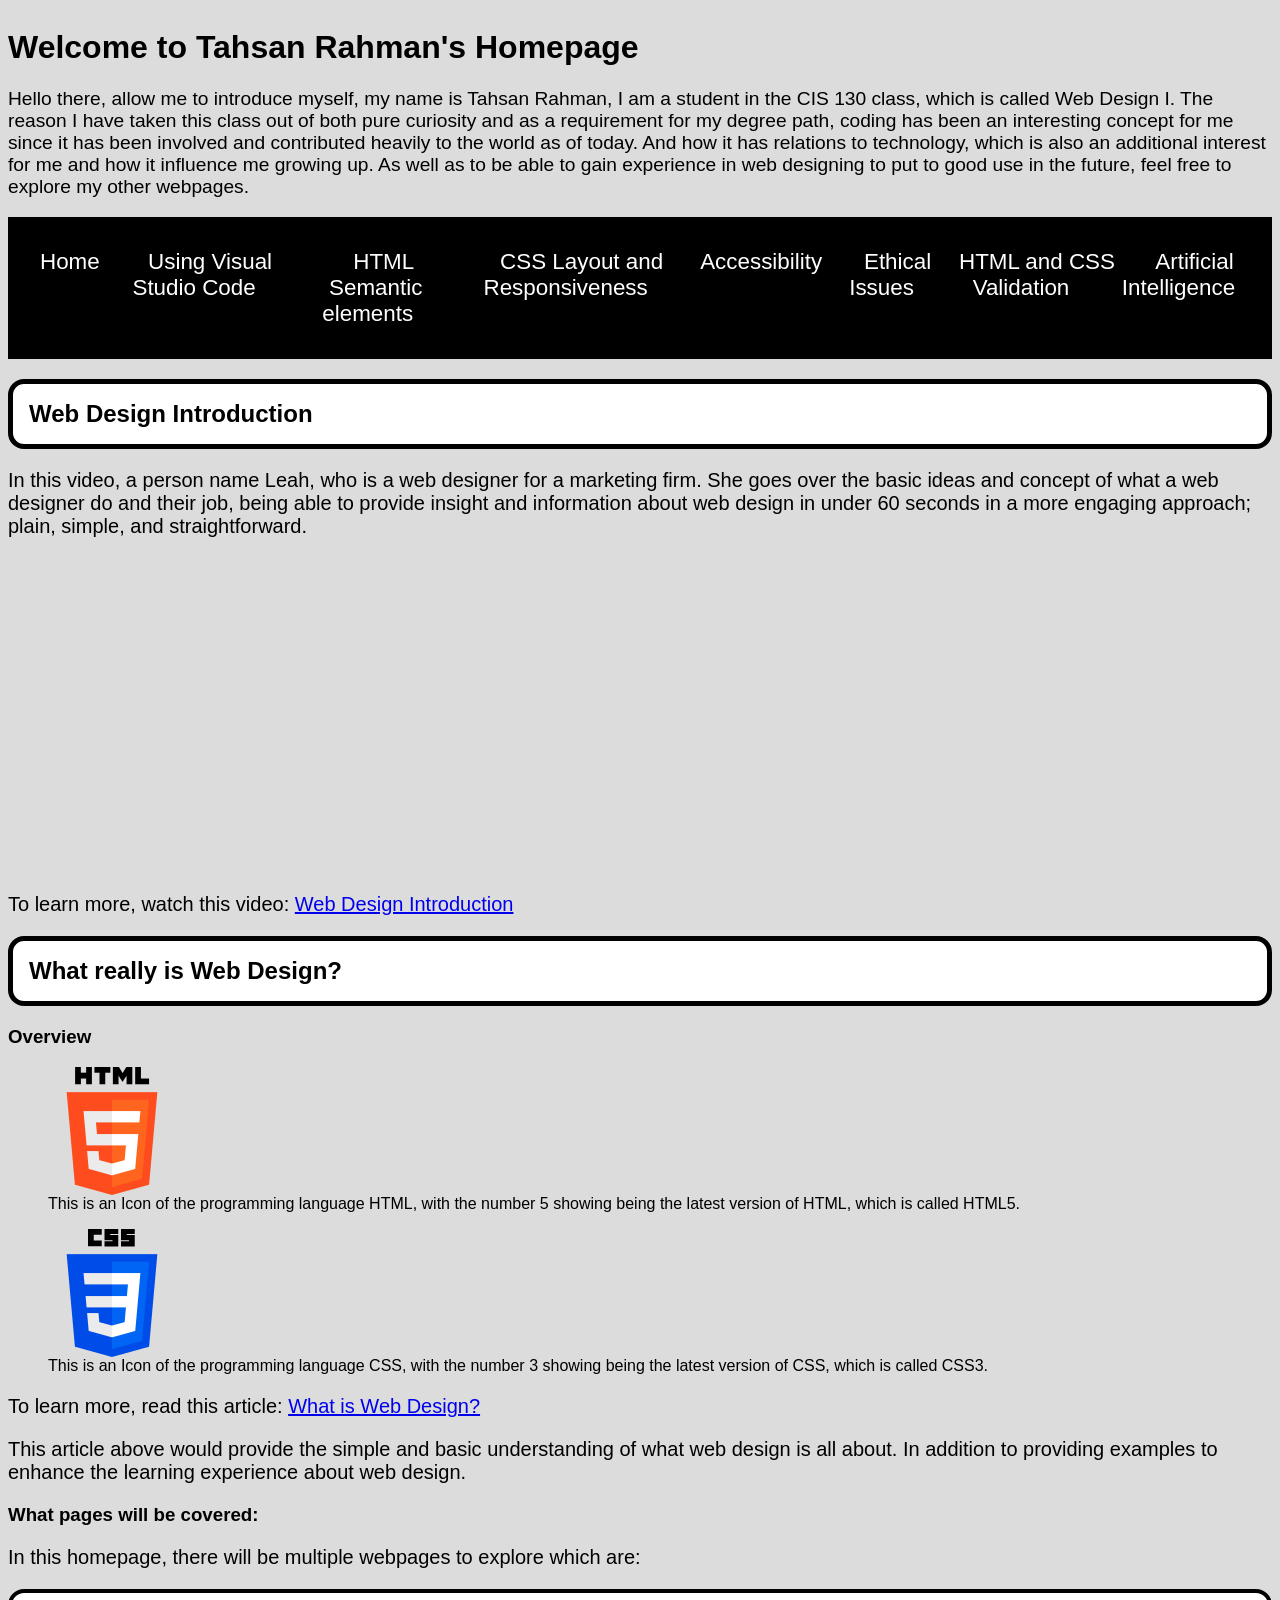
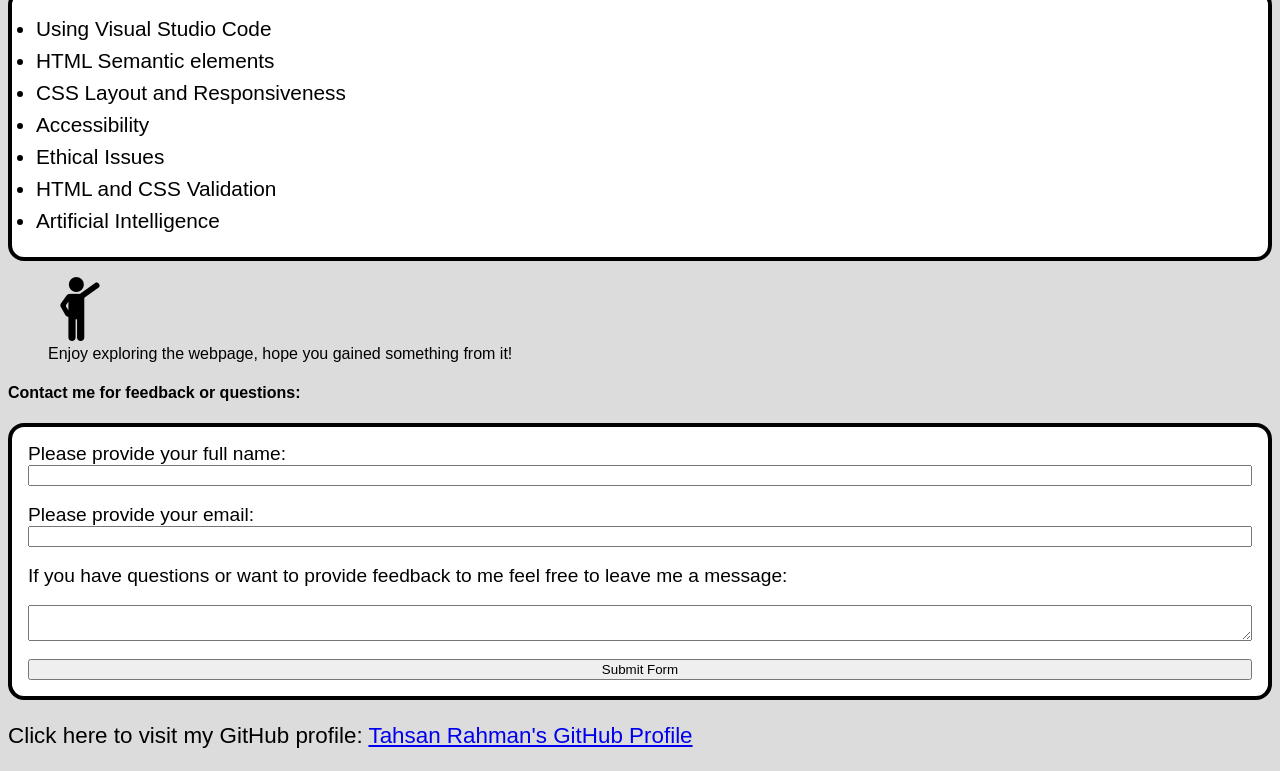
<file: index.html>
<!DOCTYPE html>
<html lang="en">
    <head>
        <title>Tahsan Rahman's Homepage</title>
        <link rel="stylesheet" href="styles.css">
        <link rel="icon" type="image/png" sizes="32x32" href="mainpage-house-icon.png">
        <meta name="viewport" content="width=device-width, initial-scale=1.0">
    </head>
    <body>
    <div class="grid_container">
    <main>
        <header>
        <h1>Welcome to Tahsan Rahman's Homepage</h1>
        <p id="description">Hello there, allow me to introduce myself, my name is Tahsan Rahman, I am a student in the CIS 130 class, which is called Web Design I. The reason I have taken this class out of both pure curiosity and as a requirement for my degree path, coding has been an interesting concept for me since it has been involved and contributed heavily to the world as of today. And how it has relations to technology, which is also an additional interest for me and how it influence me growing up. As well as to be able to gain experience in web designing to put to good use in the future, feel free to explore my other webpages.</p>
        </header>
        <nav>
            <ul>
                <li><a href="index.html">Home</a></li>
                <li><a href="editor.html">Using Visual Studio Code</a></li>
                <li><a href="semantics.html">HTML Semantic elements</a></li>
                <li><a href="css-layout.html">CSS Layout and Responsiveness</a></li>
                <li><a href="accessibility.html">Accessibility</a></li>
                <li><a href="ethical-issues.html">Ethical Issues</a></li>
                <li><a href="validator.html">HTML and CSS Validation</a></li>
                <li><a href="artificial-intelligence.html">Artificial Intelligence</a></li>
            </ul>
        </nav>

        <section id="video-homepage">
        <h2>Web Design Introduction</h2>
        <p class="description-content">In this video, a person name Leah, who is a web designer for a marketing firm. She goes over the basic ideas and concept of what a web designer do and their job, being able to provide insight and information about web design in under 60 seconds in a more engaging approach; plain, simple, and straightforward.</p>
        <iframe width="560" height="315" src="https://www.youtube.com/embed/pkFCU6E6RKs?si=DKAAjF5eKxtgYmY3" title="YouTube video player" frameborder="0" allow="accelerometer; autoplay; clipboard-write; encrypted-media; gyroscope; picture-in-picture; web-share" referrerpolicy="strict-origin-when-cross-origin" allowfullscreen></iframe>
        <p class="description-content">To learn more, watch this video: <a href="https://www.youtube.com/watch?v=pkFCU6E6RKs" class="color-link">Web Design Introduction</a></p>
        </section>

        <section id="article-homepage">
        <h2>What really is Web Design?</h2>
        <article>
        <h3>Overview</h3>
        <figure>
        <img class="image-icon" src="mainpage-html-image.png" alt="Icon of the programming language HTML5.">
        <figcaption>This is an Icon of the programming language HTML, with the number 5 showing being the latest version of HTML, which is called HTML5.</figcaption>
        </figure>

        <figure>
        <img class="image-icon" src="mainpage-css-image.png" alt="Icon of the programming language CSS3.">
        <figcaption>This is an Icon of the programming language CSS, with the number 3 showing being the latest version of CSS, which is called CSS3.</figcaption>
        </figure>

        <p class="description-content">To learn more, read this article: <a href="https://www.thoughtco.com/introduction-to-web-design-3470022" class="color-link">What is Web Design?</a></p>
        <p class="description-content">This article above would provide the simple and basic understanding of what web design is all about. In addition to providing examples to enhance the learning experience about web design.</p>
        </article>
        </section>

        <section id="list-homepage">
        <h3>What pages will be covered:</h3>
        <p class="description-content">In this homepage, there will be multiple webpages to explore which are:</p>
        <ul class="list">
            <li class="list-info">Using Visual Studio Code</li>
            <li class="list-info">HTML Semantic elements</li>
            <li class="list-info">CSS Layout and Responsiveness</li>
            <li class="list-info">Accessibility</li>
            <li class="list-info">Ethical Issues</li>
            <li class="list-info">HTML and CSS Validation</li>
            <li class="list-info">Artificial Intelligence</li>
        </ul>
        <figure>
        <img id="image-icon" src="mainpage-greeting-image.png" alt="Stick figure waving hand as a greeting.">
        <figcaption>Enjoy exploring the webpage, hope you gained something from it!</figcaption>
        </figure>
        </section>

        <section class="feedback-form">
        <h4>Contact me for feedback or questions:</h4>
        
        <form action="https://formspree.io/f/xaqazelz" method="POST">
        <label for="full_name" class="name">Please provide your full name:</label>
        <input type="text" id="full_name" name="full_name" required><br>
        
        <label for="email" class="email">Please provide your email:</label>
        <input type="email" id="email" name="email" required><br>

        <label for="feedback" class="feedback">If you have questions or want to provide feedback to me feel free to leave me a message:</label><br>
        <textarea id="feedback" name="feedback"></textarea><br>

        <button type="submit">Submit Form</button>
        </form>
        </section>
    </main>
    </div>
    <footer><p>Click here to visit my GitHub profile: <a href="https://github.com/trahman5" class="color-footer">Tahsan Rahman's GitHub Profile</a></p></footer>

    <!--Usual from my past assignments I would add a disclaimer, stating that all the assests and images that are used in the webpages do not belong to me and are credits inside the code, below it would just be the copy of the statement but as a comment inside the code:-->
    <!--This is the work of CCP Student Tahsan Rahman for Course CIS 130 900 ONLAS 15A SP26, Web Design. And all the assets/images belong to their rightful owners and are credited in the code.-->
    
    <!--
    Resources/Assets:

    *Comment: All of the resources and assets, such as links, images, videos, etc. As mentioned below, they do not belong to me and have links to the original site; all the assets and resources belong to their rightful owners. Credit to them.*

    Homepage:
    Video=https://www.youtube.com/watch?v=pkFCU6E6RKs
    Article/Blogpost link=https://www.thoughtco.com/introduction-to-web-design-3470022
    Image source(s):
    https://www.flaticon.com/free-icon/html-5_5968267
    https://www.flaticon.com/free-icon/css-3_5968242
    https://www.freepik.com/icon/man-waving-arm_76810
    Icon: https://www.flaticon.com/free-icon/keyboard_2824623

    Code editor:
    Video= https://www.youtube.com/watch?v=KMxo3T_MTvY
    Article/Blogpost link=https://dev.to/farhadrahimiklie/visual-studio-code-the-complete-guide-for-developers-in-2025-fd9
    Image source(s):
    https://www.freepik.com/icon/coin_15207976#fromView=search&page=1&position=14&uuid=95f22bd4-85d5-4d9e-8e43-43aa4de5d033
    Icon: https://www.flaticon.com/free-icon/keyboard_2824623

    HTML - semantic elements:
    Video=https://www.youtube.com/watch?v=YPzFPoqwTmI
    Article/Blogpost link= https://web.dev/learn/html/semantic-html/
    Image source(s):
    https://creazilla.com/media/clipart/5626538/under-construction
    Icon: https://www.flaticon.com/free-icon/blueprint_1623953

    CSS - Layout and Responsive design: 
    Video=https://www.youtube.com/watch?v=TUD1AWZVgQ8
    Article/Blogpost link=https://developer.mozilla.org/en-US/docs/Learn_web_development/Core/CSS_layout/Responsive_Design
    Image source(s):
    https://www.flaticon.com/free-icon/stick-man-with-mobile-phone-and-chart_33927
    Icon: https://www.flaticon.com/free-icon/desktop_2933245

    Accessibility:
    Video=https://www.youtube.com/watch?v=20SHvU2PKsM
    Article/Blogpost link=https://www.hostinger.com/tutorials/web-accessibility
    Image source(s):
    https://www.flaticon.com/free-icon/human-computer-interaction_17789393
    Icon: https://www.flaticon.com/free-icon/eye_822153

    Ethical issues in web development:
    Video=https://www.youtube.com/watch?v=4l_SjcXctwI
    Article/Blogpost link=https://www.sae.edu/gbr/insights/ethical-considerations-in-web-design-and-development/
    Image source(s):
    https://www.flaticon.com/free-icon/incognito_7007739
    Icon:https://www.flaticon.com/free-icon/justice_11538570

    Validation for HTML and CSS code:
    Video=https://www.youtube.com/watch?v=I98MaARkdho
    Article/Blogpost link=https://www.tutorialpedia.org/blog/css-html-validator-role/
    Image source(s):
    https://www.flaticon.com/free-icon/check_14090371
    https://www.flaticon.com/free-icon/remove_1828843
    Icon:https://www.flaticon.com/free-icon/loupe_428094

    Using generative artificial intelligence:
    Video=https://www.youtube.com/watch?v=NRmAXDWJVnU
    Article/Blogpost link=https://www.ibm.com/think/topics/generative-ai
    Image source(s):
    https://www.flaticon.com/free-icon/perception_14493245
    Icon: https://www.flaticon.com/free-icon/light-bulb_2987996
    -->
    </body>
</html>
</file>
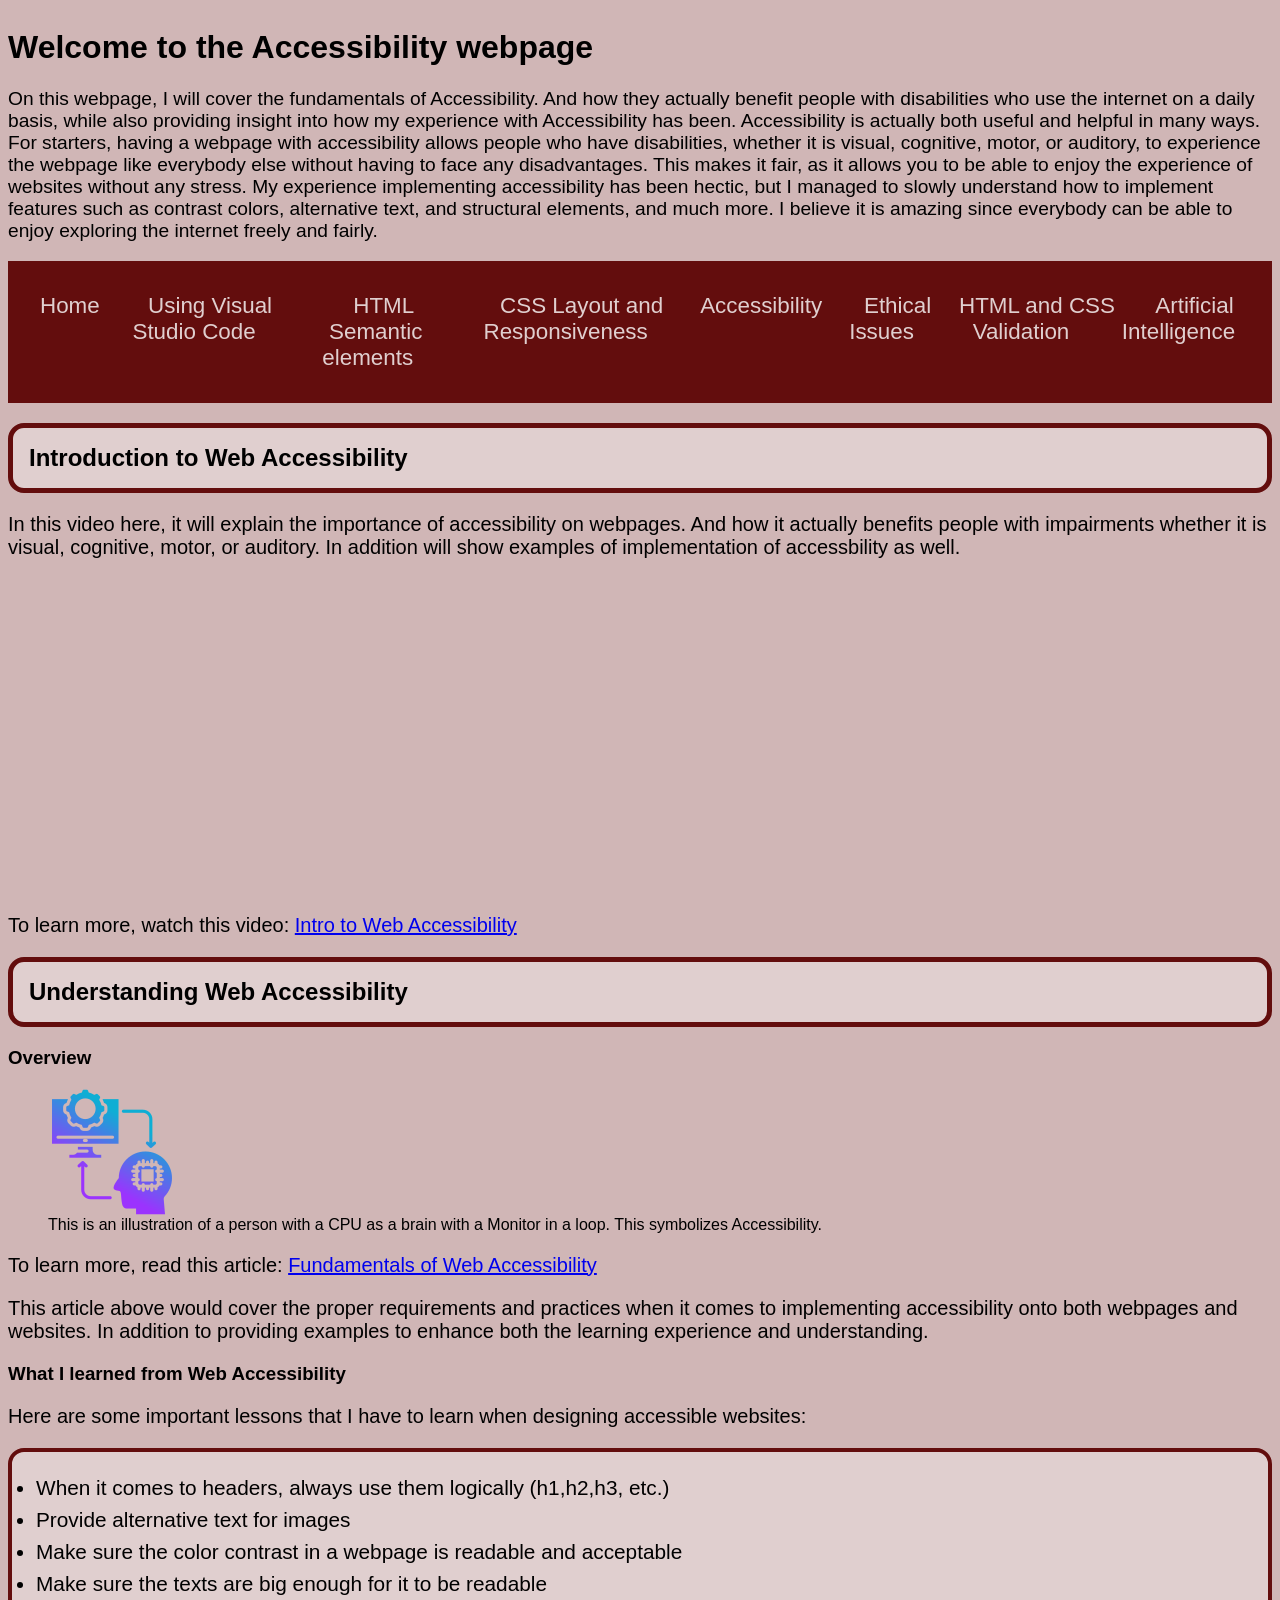
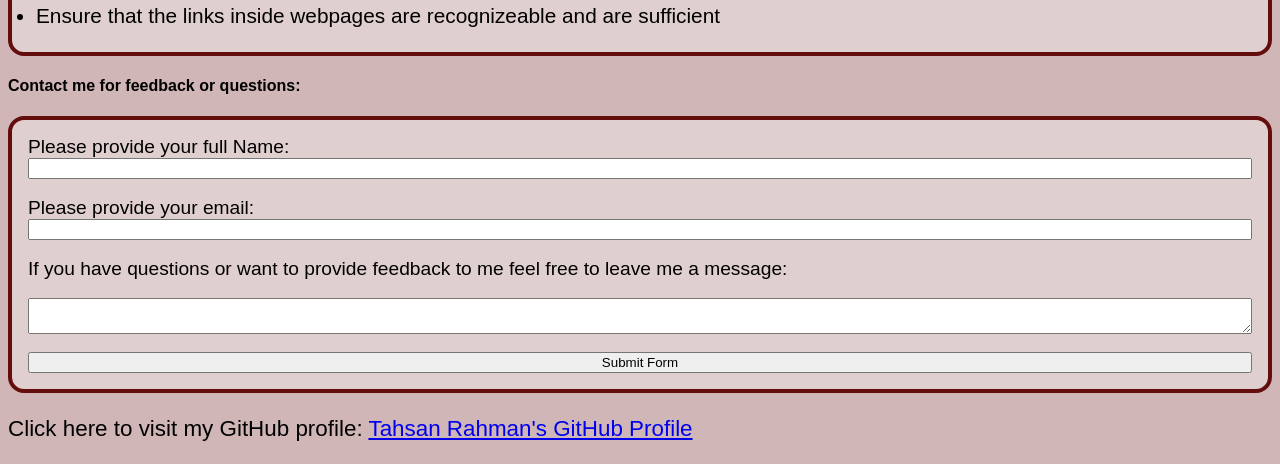
<file: accessibility.html>
<!DOCTYPE html>
<html lang="en">
    <head>
        <title>Webpage Accessibility</title>
        <link rel="stylesheet" href="accessibility.css">
        <link rel="icon" type="image/png" sizes="32x32" href="accessibility-eye-icon.png">
        <meta name="viewport" content="width=device-width, initial-scale=1.0">
    </head>
    <body>
    <div class="grid_container">
    <main>
        <header>
        <h1>Welcome to the Accessibility webpage</h1>
        <p id="description">On this webpage, I will cover the fundamentals of Accessibility. And how they actually benefit people with disabilities who use the internet on a daily basis, while also providing insight into how my experience with Accessibility has been. Accessibility is actually both useful and helpful in many ways. For starters, having a webpage with accessibility allows people who have disabilities, whether it is visual, cognitive, motor, or auditory, to experience the webpage like everybody else without having to face any disadvantages. This makes it fair, as it allows you to be able to enjoy the experience of websites without any stress. My experience implementing accessibility has been hectic, but I managed to slowly understand how to implement features such as contrast colors, alternative text, and structural elements, and much more. I believe it is amazing since everybody can be able to enjoy exploring the internet freely and fairly.</p>
        </header>
        <nav>
            <ul>
                <li><a href="index.html">Home</a></li>
                <li><a href="editor.html">Using Visual Studio Code</a></li>
                <li><a href="semantics.html">HTML Semantic elements</a></li>
                <li><a href="css-layout.html">CSS Layout and Responsiveness</a></li>
                <li><a href="accessibility.html">Accessibility</a></li>
                <li><a href="ethical-issues.html">Ethical Issues</a></li>
                <li><a href="validator.html">HTML and CSS Validation</a></li>
                <li><a href="artificial-intelligence.html">Artificial Intelligence</a></li>
            </ul>
        </nav>

        <section id="video-accessibility">
        <h2>Introduction to Web Accessibility</h2>
        <p class="description-content">In this video here, it will explain the importance of accessibility on webpages. And how it actually benefits people with impairments whether it is visual, cognitive, motor, or auditory. In addition will show examples of implementation of accessbility as well.</p>
        <iframe width="560" height="315" src="https://www.youtube.com/embed/20SHvU2PKsM?si=va-xgFBhxzZCxD-9" title="YouTube video player" frameborder="0" allow="accelerometer; autoplay; clipboard-write; encrypted-media; gyroscope; picture-in-picture; web-share" referrerpolicy="strict-origin-when-cross-origin" allowfullscreen></iframe>
        <p class="description-content">To learn more, watch this video: <a href="https://www.youtube.com/watch?v=20SHvU2PKsM" class="color-link">Intro to Web Accessibility</a></p>
        </section>

        <section id="article-accessibility">
        <h2>Understanding Web Accessibility</h2>
        <article>
        <h3>Overview</h3>
        <figure>
        <img class="image-icon" src="accessibility-brain-body-parts-image.png" alt="Illustration of a person with a CPU as a brain with a Monitor in a loop.">
        <figcaption>This is an illustration of a person with a CPU as a brain with a Monitor in a loop. This symbolizes Accessibility.</figcaption>
        </figure>
        <p class="description-content">To learn more, read this article: <a href="https://www.hostinger.com/tutorials/web-accessibility" class="color-link">Fundamentals of Web Accessibility</a></p>
        <p class="description-content">This article above would cover the proper requirements and practices when it comes to implementing accessibility onto both webpages and websites. In addition to providing examples to enhance both the learning experience and understanding.</p>
        </article>
        </section>

        <section id="list-accessibility">
        <h3>What I learned from Web Accessibility</h3>
        <p class="description-content">Here are some important lessons that I have to learn when designing accessible websites:</p>
        <ul class="list">
            <li class="list-info">When it comes to headers, always use them logically (h1,h2,h3, etc.)</li>
            <li class="list-info">Provide alternative text for images</li>
            <li class="list-info">Make sure the color contrast in a webpage is readable and acceptable</li>
            <li class="list-info">Make sure the texts are big enough for it to be readable</li>
            <li class="list-info">Ensure that the links inside webpages are recognizeable and are sufficient</li>
        </ul>
        </section>

        <section class="feedback-form">
        <h4>Contact me for feedback or questions:</h4>
        
        <form action="https://formspree.io/f/mnjlydng" method="POST">
        <label for="full_name" class="name">Please provide your full Name:</label>
        <input type="text" id="full_name" name="full_name" required><br>
        
        <label for="email" class="email">Please provide your email:</label>
        <input type="email" id="email" name="email" required><br>

        <label for="feedback" class="feedback">If you have questions or want to provide feedback to me feel free to leave me a message:</label><br>
        <textarea id="feedback" name="feedback"></textarea><br>

        <button type="submit">Submit Form</button>
        </form>
        </section>
    </main>
    </div>
    <footer><p>Click here to visit my GitHub profile: <a href="https://github.com/trahman5" class="color-footer">Tahsan Rahman's GitHub Profile</a></p></footer>

    <!--Usual from my past assignments I would add a disclaimer, stating that all the assests and images that are used in the webpages do not belong to me and are credits inside the code, below it would just be the copy of the statement but as a comment inside the code:-->
    <!--This is the work of CCP Student Tahsan Rahman for Course CIS 130 900 ONLAS 15A SP26, Web Design. And all the assets/images belong to their rightful owners and are credited in the code.-->
    
    <!--
    Resources/Assets:

    *Comment: All of the resources and assets, such as links, images, videos, etc. As mentioned below, they do not belong to me and have links to the original site; all the assets and resources belong to their rightful owners. Credit to them.*

    Homepage:
    Video=https://www.youtube.com/watch?v=pkFCU6E6RKs
    Article/Blogpost link=https://www.thoughtco.com/introduction-to-web-design-3470022
    Image source(s):
    https://www.flaticon.com/free-icon/html-5_5968267
    https://www.flaticon.com/free-icon/css-3_5968242
    https://www.freepik.com/icon/man-waving-arm_76810
    Icon: https://www.flaticon.com/free-icon/keyboard_2824623

    Code editor:
    Video= https://www.youtube.com/watch?v=KMxo3T_MTvY
    Article/Blogpost link=https://dev.to/farhadrahimiklie/visual-studio-code-the-complete-guide-for-developers-in-2025-fd9
    Image source(s):
    https://www.freepik.com/icon/coin_15207976#fromView=search&page=1&position=14&uuid=95f22bd4-85d5-4d9e-8e43-43aa4de5d033
    Icon: https://www.flaticon.com/free-icon/keyboard_2824623

    HTML - semantic elements:
    Video=https://www.youtube.com/watch?v=YPzFPoqwTmI
    Article/Blogpost link= https://web.dev/learn/html/semantic-html/
    Image source(s):
    https://creazilla.com/media/clipart/5626538/under-construction
    Icon: https://www.flaticon.com/free-icon/blueprint_1623953

    CSS - Layout and Responsive design: 
    Video=https://www.youtube.com/watch?v=TUD1AWZVgQ8
    Article/Blogpost link=https://developer.mozilla.org/en-US/docs/Learn_web_development/Core/CSS_layout/Responsive_Design
    Image source(s):
    https://www.flaticon.com/free-icon/stick-man-with-mobile-phone-and-chart_33927
    Icon: https://www.flaticon.com/free-icon/desktop_2933245

    Accessibility:
    Video=https://www.youtube.com/watch?v=20SHvU2PKsM
    Article/Blogpost link=https://www.hostinger.com/tutorials/web-accessibility
    Image source(s):
    https://www.flaticon.com/free-icon/human-computer-interaction_17789393
    Icon: https://www.flaticon.com/free-icon/eye_822153

    Ethical issues in web development:
    Video=https://www.youtube.com/watch?v=4l_SjcXctwI
    Article/Blogpost link=https://www.sae.edu/gbr/insights/ethical-considerations-in-web-design-and-development/
    Image source(s):
    https://www.flaticon.com/free-icon/incognito_7007739
    Icon:https://www.flaticon.com/free-icon/justice_11538570

    Validation for HTML and CSS code:
    Video=https://www.youtube.com/watch?v=I98MaARkdho
    Article/Blogpost link=https://www.tutorialpedia.org/blog/css-html-validator-role/
    Image source(s):
    https://www.flaticon.com/free-icon/check_14090371
    https://www.flaticon.com/free-icon/remove_1828843
    Icon:https://www.flaticon.com/free-icon/loupe_428094

    Using generative artificial intelligence:
    Video=https://www.youtube.com/watch?v=NRmAXDWJVnU
    Article/Blogpost link=https://www.ibm.com/think/topics/generative-ai
    Image source(s):
    https://www.flaticon.com/free-icon/perception_14493245
    Icon: https://www.flaticon.com/free-icon/light-bulb_2987996
    -->
    </body>
</html>
</file>
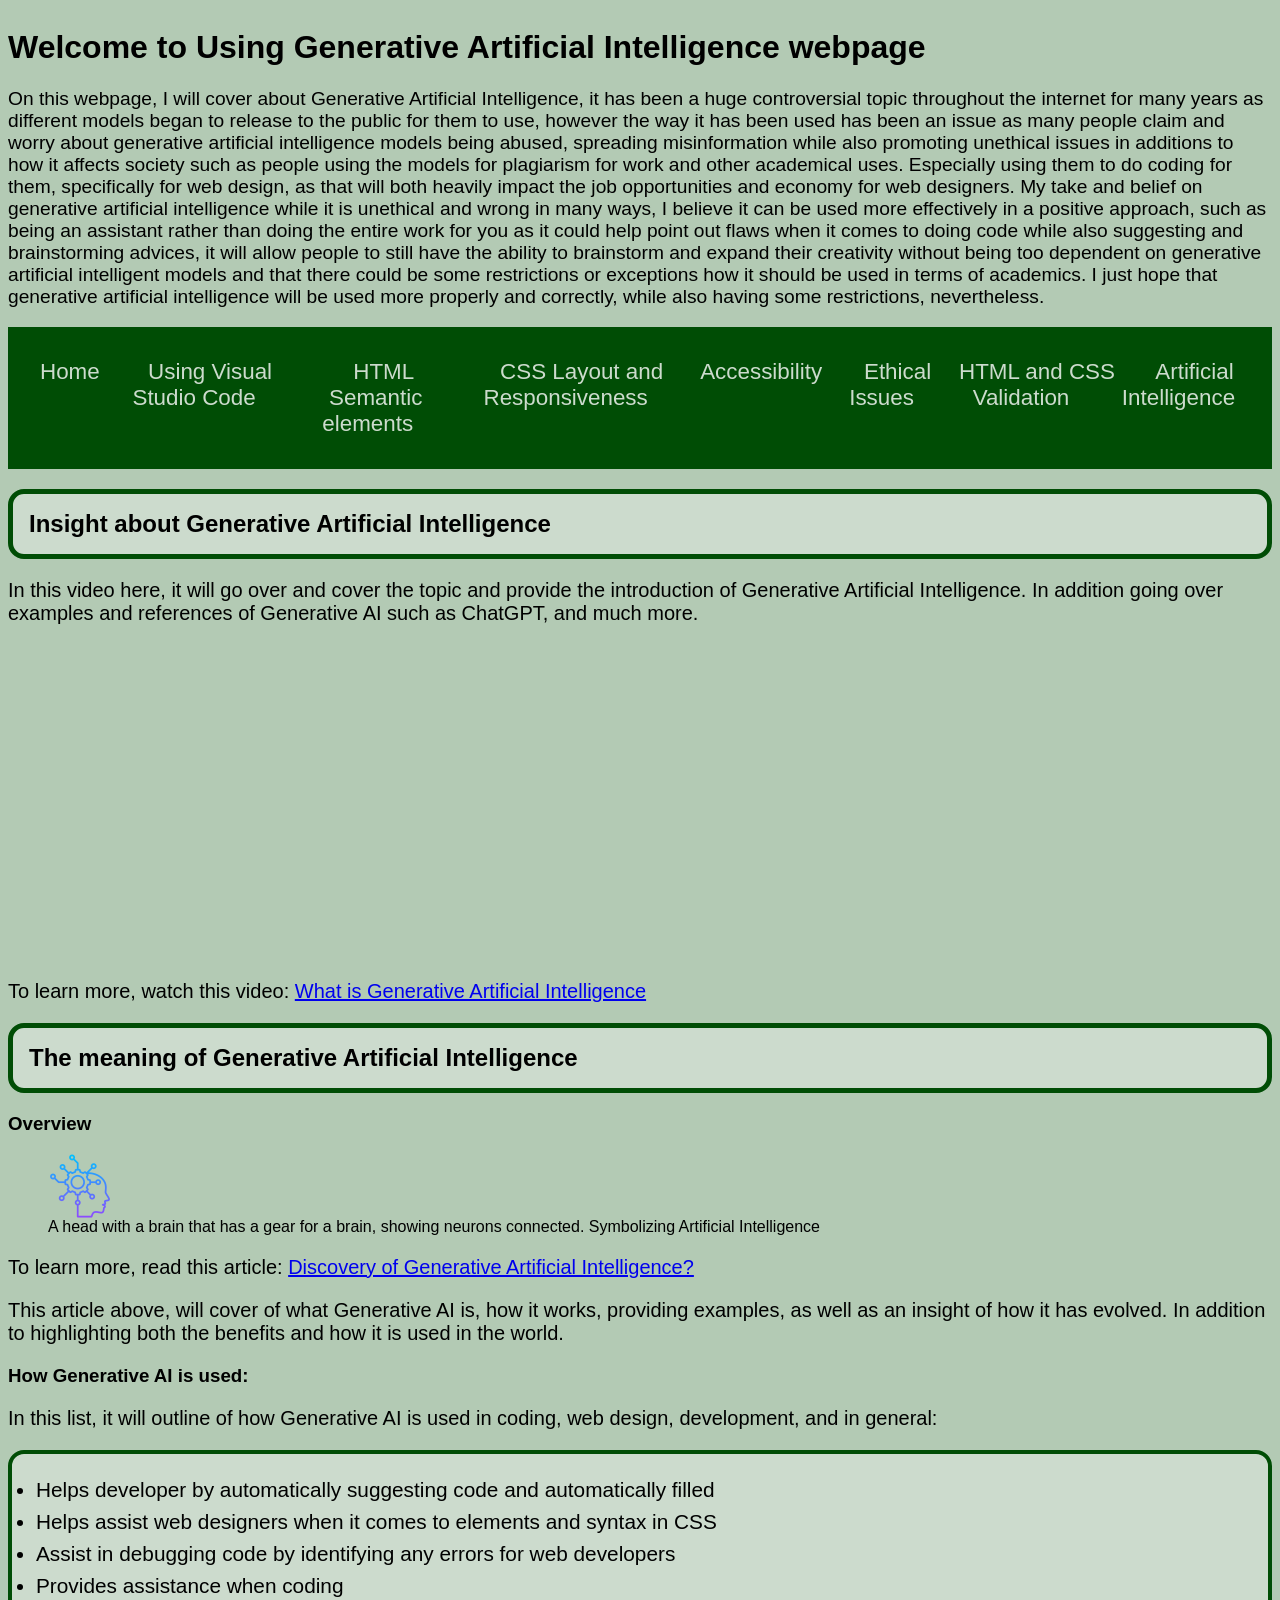
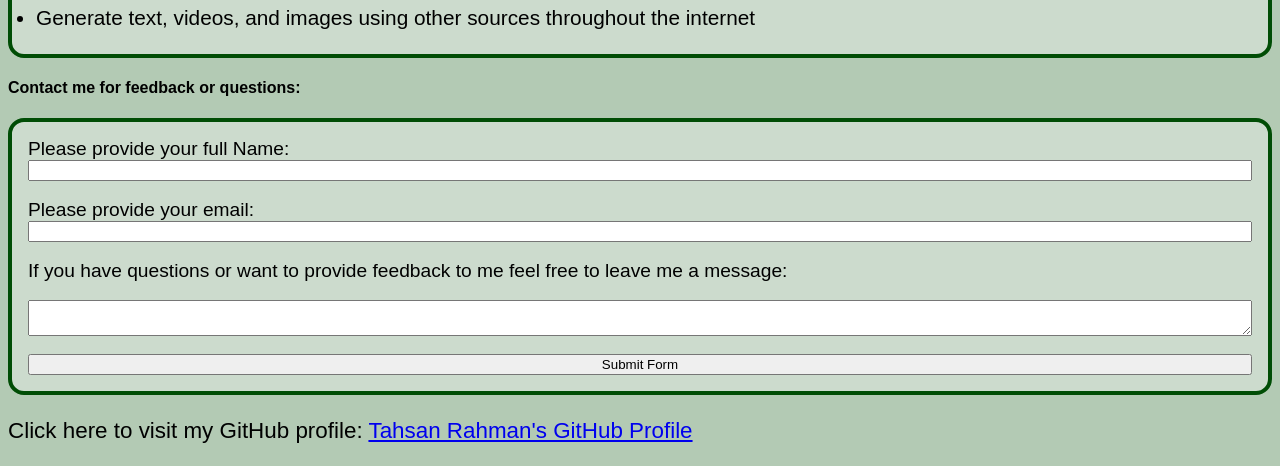
<file: artificial-intelligence.html>
<!DOCTYPE html>
<html lang="en">
    <head>
        <title>Using Generative Artificial Intelligence</title>
        <link rel="stylesheet" href="artificial-intelligence.css">
        <link rel="icon" type="image/png" sizes="32x32" href="artificial-intelligence-light-bulb-icon.png">
        <meta name="viewport" content="width=device-width, initial-scale=1.0">
    </head>
    <body>
    <div class="grid_container">
    <main>
        <header>
        <h1>Welcome to Using Generative Artificial Intelligence webpage</h1>
        <p id="description">On this webpage, I will cover about Generative Artificial Intelligence, it has been a huge controversial topic throughout the internet for many years as different models began to release to the public for them to use, however the way it has been used has been an issue as many people claim and worry about generative artificial intelligence models being abused, spreading misinformation while also promoting unethical issues in additions to how it affects society such as people using the models for plagiarism for work and other academical uses. Especially using them to do coding for them, specifically for web design, as that will both heavily impact the job opportunities and economy for web designers. My take and belief on generative artificial intelligence while it is unethical and wrong in many ways, I believe it can be used more effectively in a positive approach, such as being an assistant rather than doing the entire work for you as it could help point out flaws when it comes to doing code while also suggesting and brainstorming advices, it will allow people to still have the ability to brainstorm and expand their creativity without being too dependent on generative artificial intelligent models and that there could be some restrictions or exceptions how it should be used in terms of academics. I just hope that generative artificial intelligence will be used more properly and correctly, while also having some restrictions, nevertheless.</p>
        </header>
        <nav>
            <ul>
                <li><a href="index.html">Home</a></li>
                <li><a href="editor.html">Using Visual Studio Code</a></li>
                <li><a href="semantics.html">HTML Semantic elements</a></li>
                <li><a href="css-layout.html">CSS Layout and Responsiveness</a></li>
                <li><a href="accessibility.html">Accessibility</a></li>
                <li><a href="ethical-issues.html">Ethical Issues</a></li>
                <li><a href="validator.html">HTML and CSS Validation</a></li>
                <li><a href="artificial-intelligence.html">Artificial Intelligence</a></li>
            </ul>
        </nav>

        <section id="video-artificial-intelligence">
        <h2>Insight about Generative Artificial Intelligence</h2>
        <p class="description-content">In this video here, it will go over and cover the topic and provide the introduction of Generative Artificial Intelligence. In addition going over examples and references of Generative AI such as ChatGPT, and much more.</p>
        <iframe width="560" height="315" src="https://www.youtube.com/embed/NRmAXDWJVnU?si=EV7GKZCr48RThAuF" title="YouTube video player" frameborder="0" allow="accelerometer; autoplay; clipboard-write; encrypted-media; gyroscope; picture-in-picture; web-share" referrerpolicy="strict-origin-when-cross-origin" allowfullscreen></iframe>
        <p class="description-content">To learn more, watch this video: <a href="https://www.youtube.com/watch?v=NRmAXDWJVnU" class="color-link">What is Generative Artificial Intelligence</a></p>
        </section>

        <section id="article-artificial-intelligence">
        <h2>The meaning of Generative Artificial Intelligence</h2>
        <article>
        <h3>Overview</h3>
        <figure>
        <img class="image-icon" src="artificial-intelligence-person-brain-image.png" alt="A head with a brain that has a gear for a brain, showing neurons connected.">
        <figcaption>A head with a brain that has a gear for a brain, showing neurons connected. Symbolizing Artificial Intelligence</figcaption>
        </figure>
        <p class="description-content">To learn more, read this article: <a href="https://www.ibm.com/think/topics/generative-ai" class="color-link">Discovery of Generative Artificial Intelligence?</a></p>
        <p class="description-content">This article above, will cover of what Generative AI is, how it works, providing examples, as well as an insight of how it has evolved. In addition to highlighting both the benefits and how it is used in the world.</p>
        </article>
        </section>

        <section id="list-artificial-intelligence">
        <h3>How Generative AI is used:</h3>
        <p class="description-content">In this list, it will outline of how Generative AI is used in coding, web design, development, and in general:</p>
        <ul class="list">
            <li class="list-info">Helps developer by automatically suggesting code and automatically filled</li>
            <li class="list-info">Helps assist web designers when it comes to elements and syntax in CSS</li>
            <li class="list-info">Assist in debugging code by identifying any errors for web developers</li>
            <li class="list-info">Provides assistance when coding</li>
            <li class="list-info">Generate text, videos, and images using other sources throughout the internet</li>
        </ul>
        </section>

        <section class="feedback-form">
        <h4>Contact me for feedback or questions:</h4>
        
        <form action="https://formspree.io/f/xeevwgej" method="POST">
        <label for="full_name" class="name">Please provide your full Name:</label>
        <input type="text" id="full_name" name="full_name" required><br>
        
        <label for="email" class="email">Please provide your email:</label>
        <input type="email" id="email" name="email" required><br>

        <label for="feedback" class="feedback">If you have questions or want to provide feedback to me feel free to leave me a message:</label><br>
        <textarea id="feedback" name="feedback"></textarea><br>

        <button type="submit">Submit Form</button>
        </form>
        </section>
    </main>
    </div>
    <footer><p>Click here to visit my GitHub profile: <a href="https://github.com/trahman5" class="color-footer">Tahsan Rahman's GitHub Profile</a></p></footer>

    <!--Usual from my past assignments I would add a disclaimer, stating that all the assests and images that are used in the webpages do not belong to me and are credits inside the code, below it would just be the copy of the statement but as a comment inside the code:-->
    <!--This is the work of CCP Student Tahsan Rahman for Course CIS 130 900 ONLAS 15A SP26, Web Design. And all the assets/images belong to their rightful owners and are credited in the code.-->
    
    <!--
    Resources/Assets:

    *Comment: All of the resources and assets, such as links, images, videos, etc. As mentioned below, they do not belong to me and have links to the original site; all the assets and resources belong to their rightful owners. Credit to them.*

    Homepage:
    Video=https://www.youtube.com/watch?v=pkFCU6E6RKs
    Article/Blogpost link=https://www.thoughtco.com/introduction-to-web-design-3470022
    Image source(s):
    https://www.flaticon.com/free-icon/html-5_5968267
    https://www.flaticon.com/free-icon/css-3_5968242
    https://www.freepik.com/icon/man-waving-arm_76810
    Icon: https://www.flaticon.com/free-icon/keyboard_2824623

    Code editor:
    Video= https://www.youtube.com/watch?v=KMxo3T_MTvY
    Article/Blogpost link=https://dev.to/farhadrahimiklie/visual-studio-code-the-complete-guide-for-developers-in-2025-fd9
    Image source(s):
    https://www.freepik.com/icon/coin_15207976#fromView=search&page=1&position=14&uuid=95f22bd4-85d5-4d9e-8e43-43aa4de5d033
    Icon: https://www.flaticon.com/free-icon/keyboard_2824623

    HTML - semantic elements:
    Video=https://www.youtube.com/watch?v=YPzFPoqwTmI
    Article/Blogpost link= https://web.dev/learn/html/semantic-html/
    Image source(s):
    https://creazilla.com/media/clipart/5626538/under-construction
    Icon: https://www.flaticon.com/free-icon/blueprint_1623953

    CSS - Layout and Responsive design: 
    Video=https://www.youtube.com/watch?v=TUD1AWZVgQ8
    Article/Blogpost link=https://developer.mozilla.org/en-US/docs/Learn_web_development/Core/CSS_layout/Responsive_Design
    Image source(s):
    https://www.flaticon.com/free-icon/stick-man-with-mobile-phone-and-chart_33927
    Icon: https://www.flaticon.com/free-icon/desktop_2933245

    Accessibility:
    Video=https://www.youtube.com/watch?v=20SHvU2PKsM
    Article/Blogpost link=https://www.hostinger.com/tutorials/web-accessibility
    Image source(s):
    https://www.flaticon.com/free-icon/human-computer-interaction_17789393
    Icon: https://www.flaticon.com/free-icon/eye_822153

    Ethical issues in web development:
    Video=https://www.youtube.com/watch?v=4l_SjcXctwI
    Article/Blogpost link=https://www.sae.edu/gbr/insights/ethical-considerations-in-web-design-and-development/
    Image source(s):
    https://www.flaticon.com/free-icon/incognito_7007739
    Icon:https://www.flaticon.com/free-icon/justice_11538570

    Validation for HTML and CSS code:
    Video=https://www.youtube.com/watch?v=I98MaARkdho
    Article/Blogpost link=https://www.tutorialpedia.org/blog/css-html-validator-role/
    Image source(s):
    https://www.flaticon.com/free-icon/check_14090371
    https://www.flaticon.com/free-icon/remove_1828843
    Icon:https://www.flaticon.com/free-icon/loupe_428094

    Using generative artificial intelligence:
    Video=https://www.youtube.com/watch?v=NRmAXDWJVnU
    Article/Blogpost link=https://www.ibm.com/think/topics/generative-ai
    Image source(s):
    https://www.flaticon.com/free-icon/perception_14493245
    Icon: https://www.flaticon.com/free-icon/light-bulb_2987996
    -->
    </body>
</html>
</file>
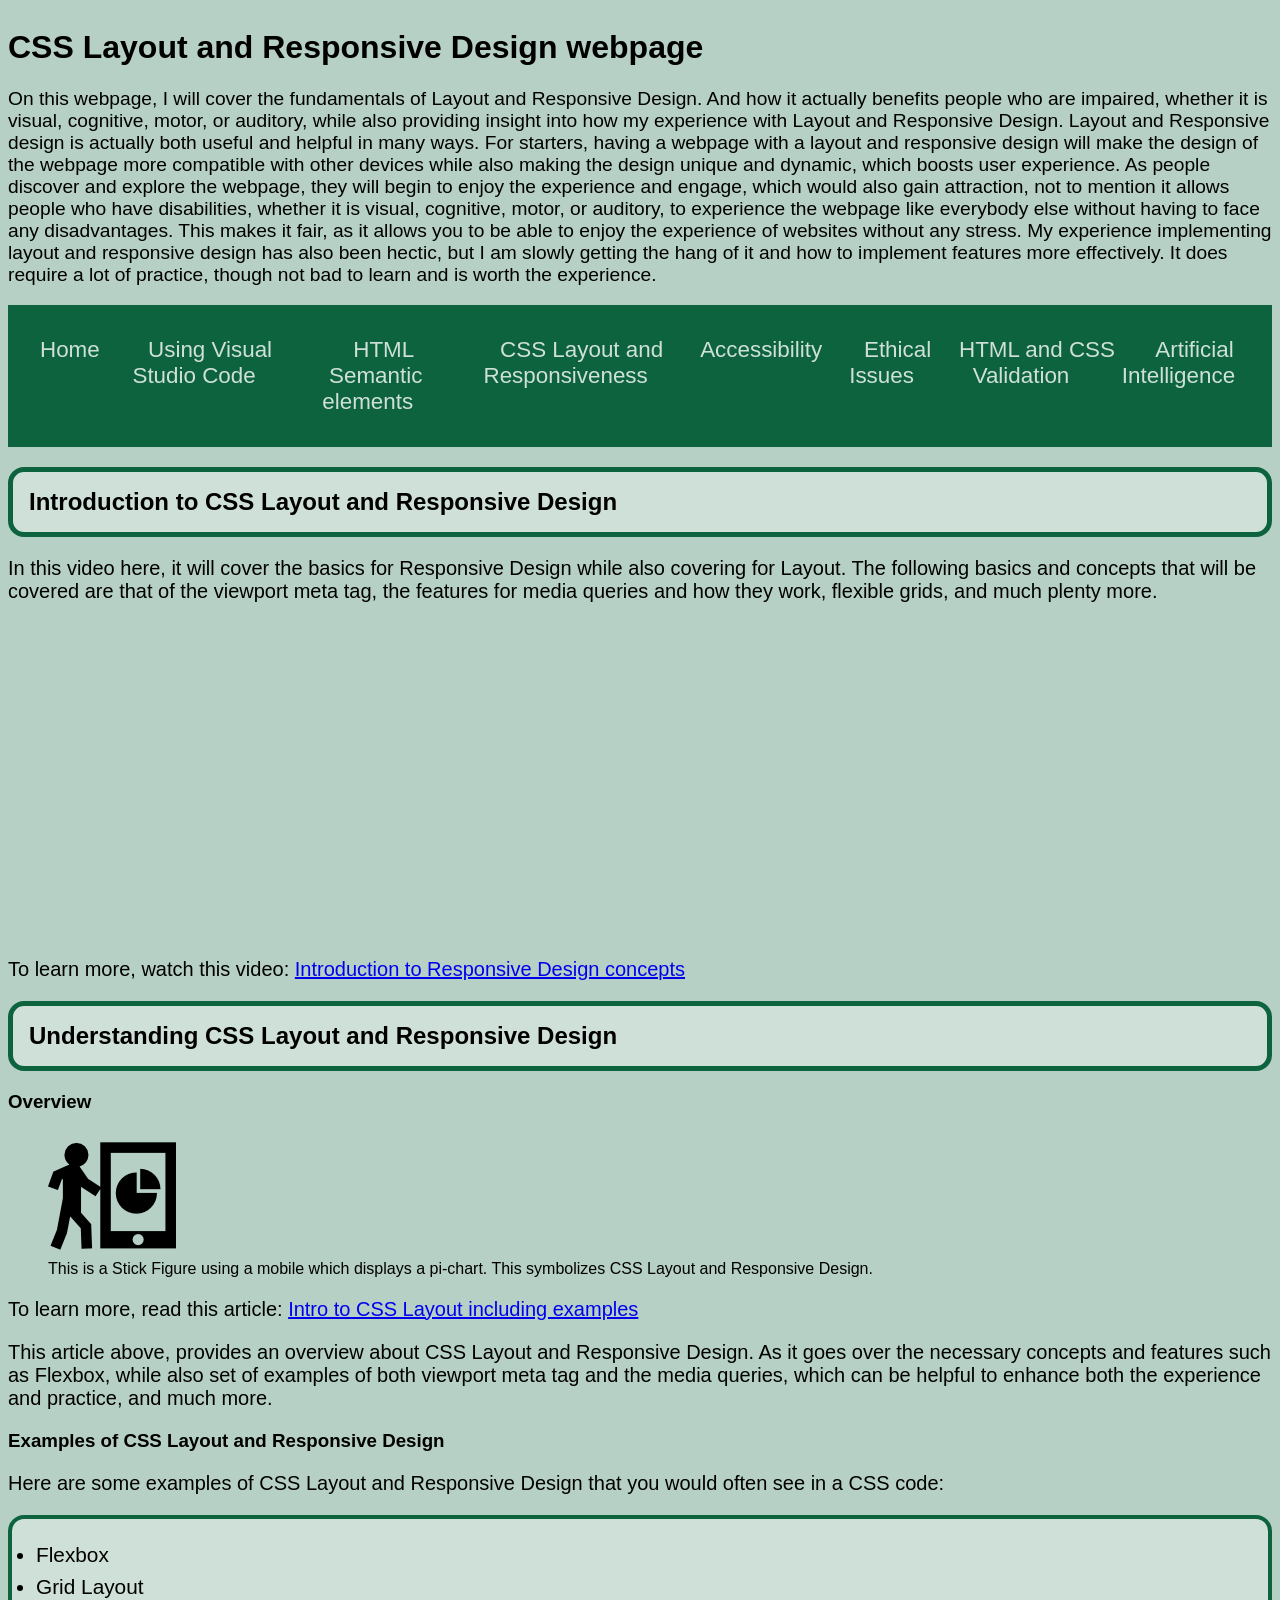
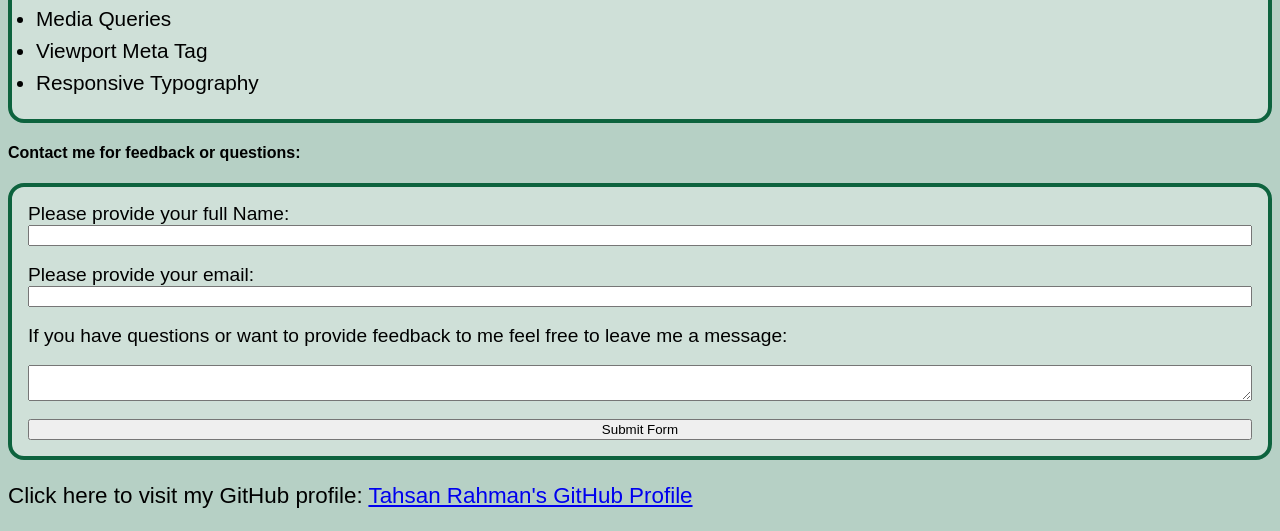
<file: css-layout.html>
<!DOCTYPE html>
<html lang="en">
    <head>
        <title>CSS Layout and Responsive Design</title>
        <link rel="stylesheet" href="css-layout.css">
        <link rel="icon" type="image/png" sizes="32x32" href="css-layout-monitor-icon.png">
        <meta name="viewport" content="width=device-width, initial-scale=1.0">
    </head>
    <body>
    <div class="grid_container">
    <main>
        <header>
        <h1>CSS Layout and Responsive Design webpage</h1>
        <p id="description">On this webpage, I will cover the fundamentals of Layout and Responsive Design. And how it actually benefits people who are impaired, whether it is visual, cognitive, motor, or auditory, while also providing insight into how my experience with Layout and Responsive Design. Layout and Responsive design is actually both useful and helpful in many ways. For starters, having a webpage with a layout and responsive design will make the design of the webpage more compatible with other devices while also making the design unique and dynamic, which boosts user experience. As people discover and explore the webpage, they will begin to enjoy the experience and engage, which would also gain attraction, not to mention it allows people who have disabilities, whether it is visual, cognitive, motor, or auditory, to experience the webpage like everybody else without having to face any disadvantages. This makes it fair, as it allows you to be able to enjoy the experience of websites without any stress. My experience implementing layout and responsive design has also been hectic, but I am slowly getting the hang of it and how to implement features more effectively. It does require a lot of practice, though not bad to learn and is worth the experience.</p>
        </header>
        <nav>
            <ul>
                <li><a href="index.html">Home</a></li>
                <li><a href="editor.html">Using Visual Studio Code</a></li>
                <li><a href="semantics.html">HTML Semantic elements</a></li>
                <li><a href="css-layout.html">CSS Layout and Responsiveness</a></li>
                <li><a href="accessibility.html">Accessibility</a></li>
                <li><a href="ethical-issues.html">Ethical Issues</a></li>
                <li><a href="validator.html">HTML and CSS Validation</a></li>
                <li><a href="artificial-intelligence.html">Artificial Intelligence</a></li>
            </ul>
        </nav>

        <section id="video-css-layout">
        <h2>Introduction to CSS Layout and Responsive Design</h2>
        <p class="description-content">In this video here, it will cover the basics for Responsive Design while also covering for Layout. The following basics and concepts that will be covered are that of the viewport meta tag, the features for media queries and how they work, flexible grids, and much plenty more.</p>
        <iframe width="560" height="315" src="https://www.youtube.com/embed/TUD1AWZVgQ8?si=CJ8t0RAjqL3etRQT" title="YouTube video player" frameborder="0" allow="accelerometer; autoplay; clipboard-write; encrypted-media; gyroscope; picture-in-picture; web-share" referrerpolicy="strict-origin-when-cross-origin" allowfullscreen></iframe>
        <p class="description-content">To learn more, watch this video: <a href="https://www.youtube.com/watch?v=TUD1AWZVgQ8" class="color-link">Introduction to Responsive Design concepts</a></p>
        </section>

        <section id="article-css-layout">
        <h2>Understanding CSS Layout and Responsive Design</h2>
        <article>
        <h3>Overview</h3>
        <figure>
        <img class="image-icon" src="css-layout-mobile-device-image.png" alt="Stick Figure using a mobile which displays a pi-chart.">
        <figcaption>This is a Stick Figure using a mobile which displays a pi-chart. This symbolizes CSS Layout and Responsive Design.</figcaption>
        </figure>
        <p class="description-content">To learn more, read this article: <a href="https://developer.mozilla.org/en-US/docs/Learn_web_development/Core/CSS_layout/Responsive_Design" class="color-link">Intro to CSS Layout including examples</a></p>
        <p class="description-content">This article above, provides an overview about CSS Layout and Responsive Design. As it goes over the necessary concepts and features such as Flexbox, while also set of examples of both viewport meta tag and the media queries, which can be helpful to enhance both the experience and practice, and much more.</p>
        </article>
        </section>

        <section id="list-css-layout">
        <h3>Examples of CSS Layout and Responsive Design</h3>
        <p class="description-content">Here are some examples of CSS Layout and Responsive Design that you would often see in a CSS code:</p>
        <ul class="list">
            <li class="list-info">Flexbox</li>
            <li class="list-info">Grid Layout</li>
            <li class="list-info">Media Queries</li>
            <li class="list-info">Viewport Meta Tag</li>
            <li class="list-info">Responsive Typography</li>
        </ul>
        </section>

        <section class="feedback-form">
        <h4>Contact me for feedback or questions:</h4>
        
        <form action="https://formspree.io/f/mwvajopb" method="POST">
        <label for="full_name" class="name">Please provide your full Name:</label>
        <input type="text" id="full_name" name="full_name" required><br>
        
        <label for="email" class="email">Please provide your email:</label>
        <input type="email" id="email" name="email" required><br>

        <label for="feedback" class="feedback">If you have questions or want to provide feedback to me feel free to leave me a message:</label><br>
        <textarea id="feedback" name="feedback"></textarea><br>

        <button type="submit">Submit Form</button>
        </form>
        </section>
    </main>
    </div>
    <footer><p>Click here to visit my GitHub profile: <a href="https://github.com/trahman5" class="color-footer">Tahsan Rahman's GitHub Profile</a></p></footer>

    <!--Usual from my past assignments I would add a disclaimer, stating that all the assests and images that are used in the webpages do not belong to me and are credits inside the code, below it would just be the copy of the statement but as a comment inside the code:-->
    <!--This is the work of CCP Student Tahsan Rahman for Course CIS 130 900 ONLAS 15A SP26, Web Design. And all the assets/images belong to their rightful owners and are credited in the code.-->
    
    <!--
    Resources/Assets:

    *Comment: All of the resources and assets, such as links, images, videos, etc. As mentioned below, they do not belong to me and have links to the original site; all the assets and resources belong to their rightful owners. Credit to them.*

    Homepage:
    Video=https://www.youtube.com/watch?v=pkFCU6E6RKs
    Article/Blogpost link=https://www.thoughtco.com/introduction-to-web-design-3470022
    Image source(s):
    https://www.flaticon.com/free-icon/html-5_5968267
    https://www.flaticon.com/free-icon/css-3_5968242
    https://www.freepik.com/icon/man-waving-arm_76810
    Icon: https://www.flaticon.com/free-icon/keyboard_2824623

    Code editor:
    Video= https://www.youtube.com/watch?v=KMxo3T_MTvY
    Article/Blogpost link=https://dev.to/farhadrahimiklie/visual-studio-code-the-complete-guide-for-developers-in-2025-fd9
    Image source(s):
    https://www.freepik.com/icon/coin_15207976#fromView=search&page=1&position=14&uuid=95f22bd4-85d5-4d9e-8e43-43aa4de5d033
    Icon: https://www.flaticon.com/free-icon/keyboard_2824623

    HTML - semantic elements:
    Video=https://www.youtube.com/watch?v=YPzFPoqwTmI
    Article/Blogpost link= https://web.dev/learn/html/semantic-html/
    Image source(s):
    https://creazilla.com/media/clipart/5626538/under-construction
    Icon: https://www.flaticon.com/free-icon/blueprint_1623953

    CSS - Layout and Responsive design: 
    Video=https://www.youtube.com/watch?v=TUD1AWZVgQ8
    Article/Blogpost link=https://developer.mozilla.org/en-US/docs/Learn_web_development/Core/CSS_layout/Responsive_Design
    Image source(s):
    https://www.flaticon.com/free-icon/stick-man-with-mobile-phone-and-chart_33927
    Icon: https://www.flaticon.com/free-icon/desktop_2933245

    Accessibility:
    Video=https://www.youtube.com/watch?v=20SHvU2PKsM
    Article/Blogpost link=https://www.hostinger.com/tutorials/web-accessibility
    Image source(s):
    https://www.flaticon.com/free-icon/human-computer-interaction_17789393
    Icon: https://www.flaticon.com/free-icon/eye_822153

    Ethical issues in web development:
    Video=https://www.youtube.com/watch?v=4l_SjcXctwI
    Article/Blogpost link=https://www.sae.edu/gbr/insights/ethical-considerations-in-web-design-and-development/
    Image source(s):
    https://www.flaticon.com/free-icon/incognito_7007739
    Icon:https://www.flaticon.com/free-icon/justice_11538570

    Validation for HTML and CSS code:
    Video=https://www.youtube.com/watch?v=I98MaARkdho
    Article/Blogpost link=https://www.tutorialpedia.org/blog/css-html-validator-role/
    Image source(s):
    https://www.flaticon.com/free-icon/check_14090371
    https://www.flaticon.com/free-icon/remove_1828843
    Icon:https://www.flaticon.com/free-icon/loupe_428094

    Using generative artificial intelligence:
    Video=https://www.youtube.com/watch?v=NRmAXDWJVnU
    Article/Blogpost link=https://www.ibm.com/think/topics/generative-ai
    Image source(s):
    https://www.flaticon.com/free-icon/perception_14493245
    Icon: https://www.flaticon.com/free-icon/light-bulb_2987996
    -->
    </body>
</html>
</file>
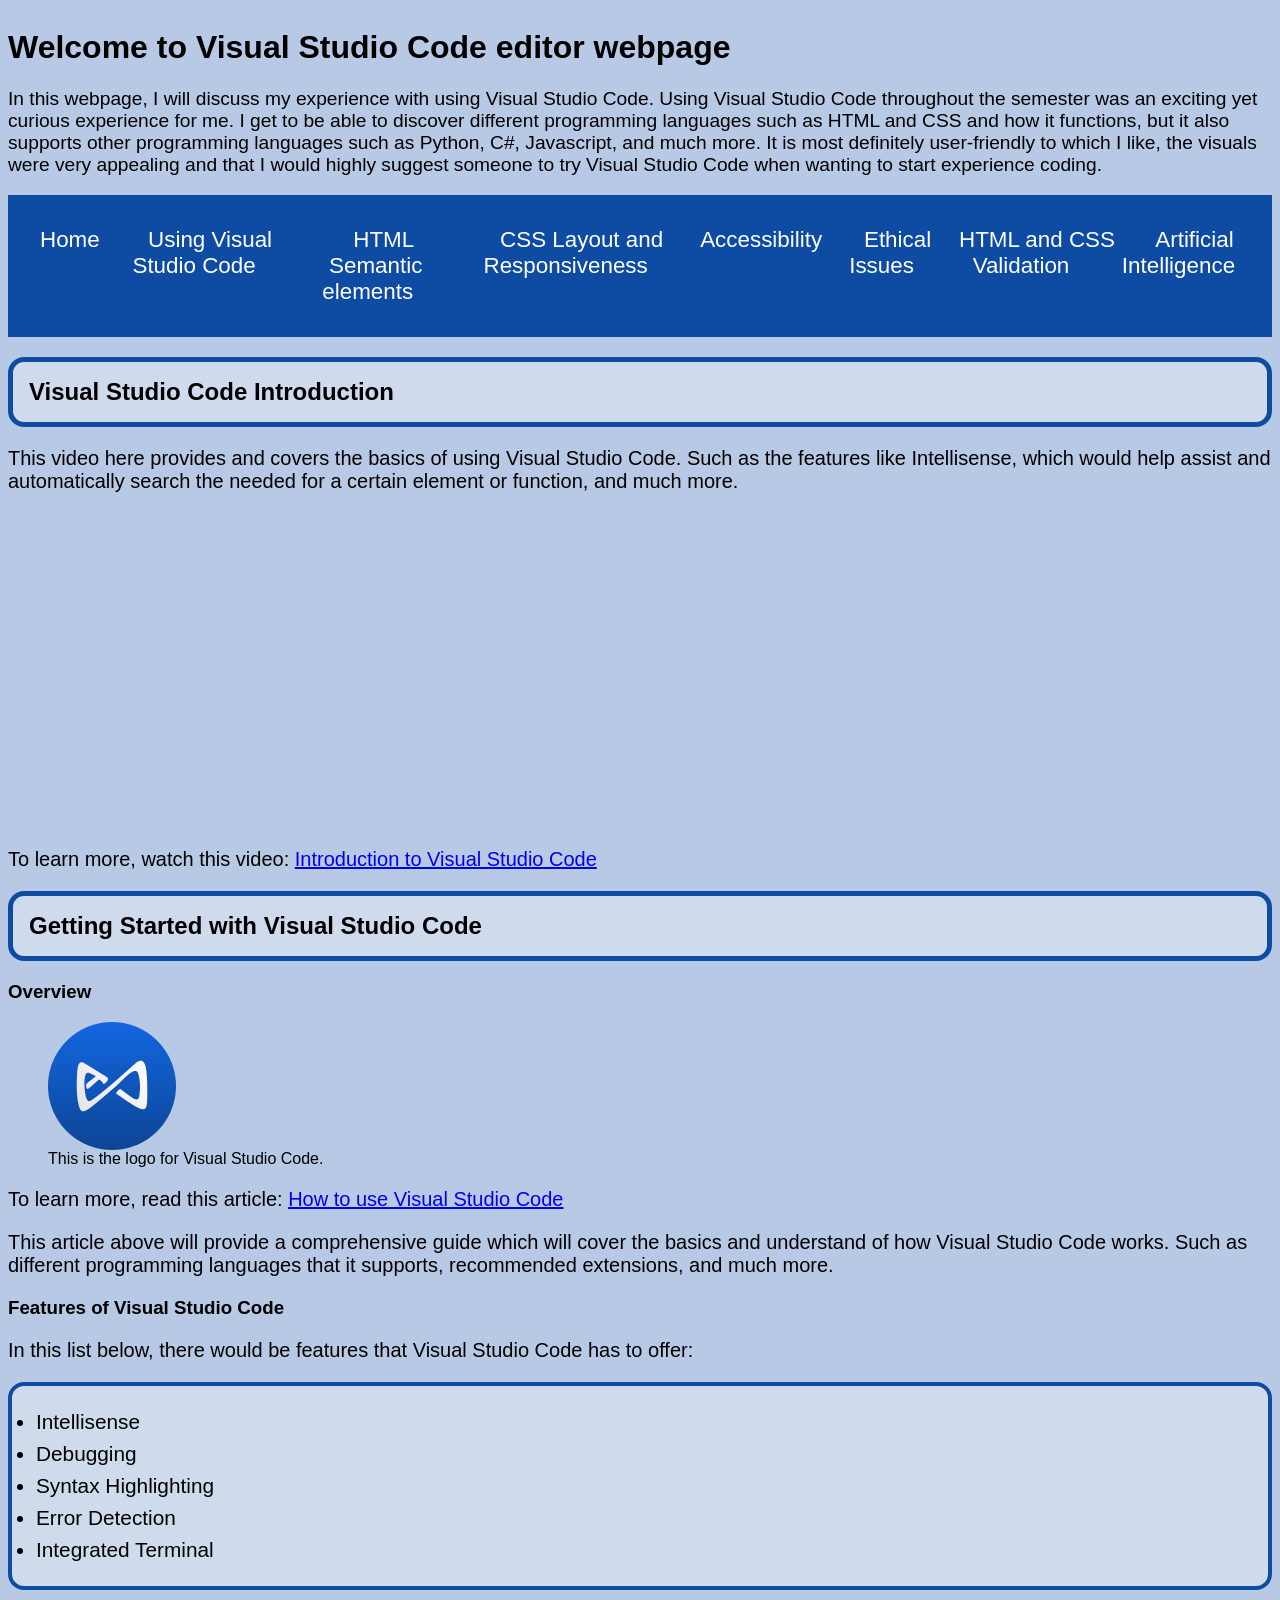
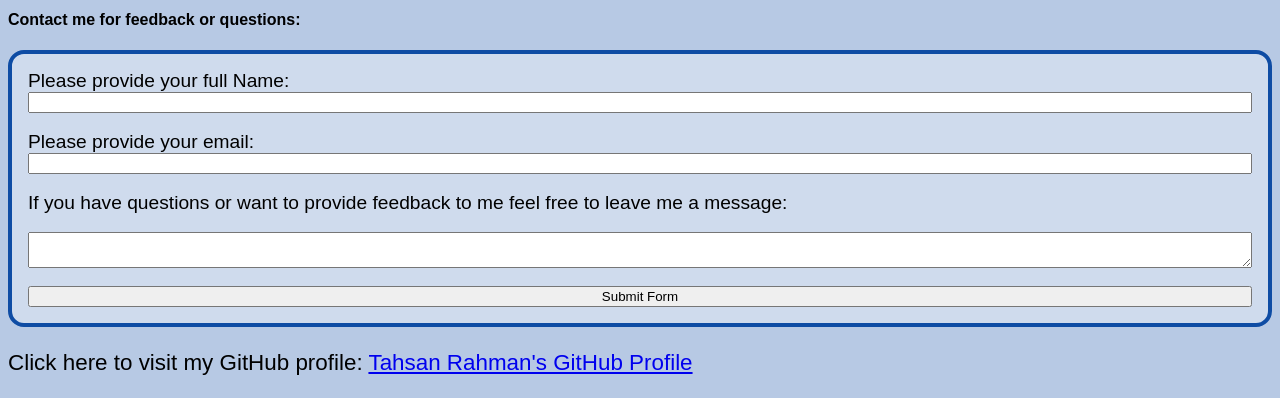
<file: editor.html>
<!DOCTYPE html>
<html lang="en">
    <head>
        <title>Visual Studio Code editor</title>
        <link rel="stylesheet" href="editor.css">
        <link rel="icon" type="image/png" sizes="32x32" href="editor-keyboard-icon.png">
        <meta name="viewport" content="width=device-width, initial-scale=1.0">
    </head>
    <body>
    <div class="grid_container">
    <main>
        <header>
        <h1>Welcome to Visual Studio Code editor webpage</h1>
        <p id="description">In this webpage, I will discuss my experience with using Visual Studio Code. Using Visual Studio Code throughout the semester was an exciting yet curious experience for me. I get to be able to discover different programming languages such as HTML and CSS and how it functions, but it also supports other programming languages such as Python, C#, Javascript, and much more. It is most definitely user-friendly to which I like, the visuals were very appealing and that I would highly suggest someone to try Visual Studio Code when wanting to start experience coding.</p>
        </header>
        <nav>
            <ul>
                <li><a href="index.html">Home</a></li>
                <li><a href="editor.html">Using Visual Studio Code</a></li>
                <li><a href="semantics.html">HTML Semantic elements</a></li>
                <li><a href="css-layout.html">CSS Layout and Responsiveness</a></li>
                <li><a href="accessibility.html">Accessibility</a></li>
                <li><a href="ethical-issues.html">Ethical Issues</a></li>
                <li><a href="validator.html">HTML and CSS Validation</a></li>
                <li><a href="artificial-intelligence.html">Artificial Intelligence</a></li>
            </ul>
        </nav>

        <section id="video-editor">
        <h2>Visual Studio Code Introduction</h2>
        <p class="description-content">This video here provides and covers the basics of using Visual Studio Code. Such as the features like Intellisense, which would help assist and automatically search the needed for a certain element or function, and much more. </p>
        <iframe width="560" height="315" src="https://www.youtube.com/embed/KMxo3T_MTvY?si=CQJ3XSbLXycmW7sF" title="YouTube video player" frameborder="0" allow="accelerometer; autoplay; clipboard-write; encrypted-media; gyroscope; picture-in-picture; web-share" referrerpolicy="strict-origin-when-cross-origin" allowfullscreen></iframe>
        <p class="description-content">To learn more, watch this video: <a href="https://www.youtube.com/watch?v=KMxo3T_MTvY" class="color-link">Introduction to Visual Studio Code</a></p>
        </section>

        <section id="article-editor">
        <h2>Getting Started with Visual Studio Code</h2>
        <article>
        <h3>Overview</h3>
        <figure>
        <img class="image-icon" src="editor-vsc-logo-image.png" alt="Icon of the Visual Studio Code.">
        <figcaption>This is the logo for Visual Studio Code.</figcaption>
        </figure>
        <p class="description-content">To learn more, read this article: <a href="https://dev.to/farhadrahimiklie/visual-studio-code-the-complete-guide-for-developers-in-2025-fd9" class="color-link">How to use Visual Studio Code</a></p>
        <p class="description-content">This article above will provide a comprehensive guide which will cover the basics and understand of how Visual Studio Code works. Such as different programming languages that it supports, recommended extensions, and much more.</p>
        </article>
        </section>

        <section id="list-editor">
        <h3>Features of Visual Studio Code</h3>
        <p class="description-content">In this list below, there would be features that Visual Studio Code has to offer:</p>
        <ul class="list">
            <li class="list-info">Intellisense</li>
            <li class="list-info">Debugging</li>
            <li class="list-info">Syntax Highlighting</li>
            <li class="list-info">Error Detection</li>
            <li class="list-info">Integrated Terminal</li>
        </ul>
        </section>

        <section class="feedback-form">
        <h4>Contact me for feedback or questions:</h4>
        
        <form action="https://formspree.io/f/meevwgoj" method="POST">
        <label for="full_name" class="name">Please provide your full Name:</label>
        <input type="text" id="full_name" name="full_name" required><br>
        
        <label for="email" class="email">Please provide your email:</label>
        <input type="email" id="email" name="email" required><br>

        <label for="feedback" class="feedback">If you have questions or want to provide feedback to me feel free to leave me a message:</label><br>
        <textarea id="feedback" name="feedback"></textarea><br>

        <button type="submit">Submit Form</button>
        </form>
        </section>
    </main>
    </div>
    <footer><p>Click here to visit my GitHub profile: <a href="https://github.com/trahman5" class="color-footer">Tahsan Rahman's GitHub Profile</a></p></footer>

    <!--Usual from my past assignments I would add a disclaimer, stating that all the assests and images that are used in the webpages do not belong to me and are credits inside the code, below it would just be the copy of the statement but as a comment inside the code:-->
    <!--This is the work of CCP Student Tahsan Rahman for Course CIS 130 900 ONLAS 15A SP26, Web Design. And all the assets/images belong to their rightful owners and are credited in the code.-->
    
    <!--
    Resources/Assets:

    *Comment: All of the resources and assets, such as links, images, videos, etc. As mentioned below, they do not belong to me and have links to the original site; all the assets and resources belong to their rightful owners. Credit to them.*

    Homepage:
    Video=https://www.youtube.com/watch?v=pkFCU6E6RKs
    Article/Blogpost link=https://www.thoughtco.com/introduction-to-web-design-3470022
    Image source(s):
    https://www.flaticon.com/free-icon/html-5_5968267
    https://www.flaticon.com/free-icon/css-3_5968242
    https://www.freepik.com/icon/man-waving-arm_76810
    Icon: https://www.flaticon.com/free-icon/keyboard_2824623

    Code editor:
    Video= https://www.youtube.com/watch?v=KMxo3T_MTvY
    Article/Blogpost link=https://dev.to/farhadrahimiklie/visual-studio-code-the-complete-guide-for-developers-in-2025-fd9
    Image source(s):
    https://www.freepik.com/icon/coin_15207976#fromView=search&page=1&position=14&uuid=95f22bd4-85d5-4d9e-8e43-43aa4de5d033
    Icon: https://www.flaticon.com/free-icon/keyboard_2824623

    HTML - semantic elements:
    Video=https://www.youtube.com/watch?v=YPzFPoqwTmI
    Article/Blogpost link= https://web.dev/learn/html/semantic-html/
    Image source(s):
    https://creazilla.com/media/clipart/5626538/under-construction
    Icon: https://www.flaticon.com/free-icon/blueprint_1623953

    CSS - Layout and Responsive design: 
    Video=https://www.youtube.com/watch?v=TUD1AWZVgQ8
    Article/Blogpost link=https://developer.mozilla.org/en-US/docs/Learn_web_development/Core/CSS_layout/Responsive_Design
    Image source(s):
    https://www.flaticon.com/free-icon/stick-man-with-mobile-phone-and-chart_33927
    Icon: https://www.flaticon.com/free-icon/desktop_2933245

    Accessibility:
    Video=https://www.youtube.com/watch?v=20SHvU2PKsM
    Article/Blogpost link=https://www.hostinger.com/tutorials/web-accessibility
    Image source(s):
    https://www.flaticon.com/free-icon/human-computer-interaction_17789393
    Icon: https://www.flaticon.com/free-icon/eye_822153

    Ethical issues in web development:
    Video=https://www.youtube.com/watch?v=4l_SjcXctwI
    Article/Blogpost link=https://www.sae.edu/gbr/insights/ethical-considerations-in-web-design-and-development/
    Image source(s):
    https://www.flaticon.com/free-icon/incognito_7007739
    Icon:https://www.flaticon.com/free-icon/justice_11538570

    Validation for HTML and CSS code:
    Video=https://www.youtube.com/watch?v=I98MaARkdho
    Article/Blogpost link=https://www.tutorialpedia.org/blog/css-html-validator-role/
    Image source(s):
    https://www.flaticon.com/free-icon/check_14090371
    https://www.flaticon.com/free-icon/remove_1828843
    Icon:https://www.flaticon.com/free-icon/loupe_428094

    Using generative artificial intelligence:
    Video=https://www.youtube.com/watch?v=NRmAXDWJVnU
    Article/Blogpost link=https://www.ibm.com/think/topics/generative-ai
    Image source(s):
    https://www.flaticon.com/free-icon/perception_14493245
    Icon: https://www.flaticon.com/free-icon/light-bulb_2987996
    -->    
    </body>
</html>
</file>
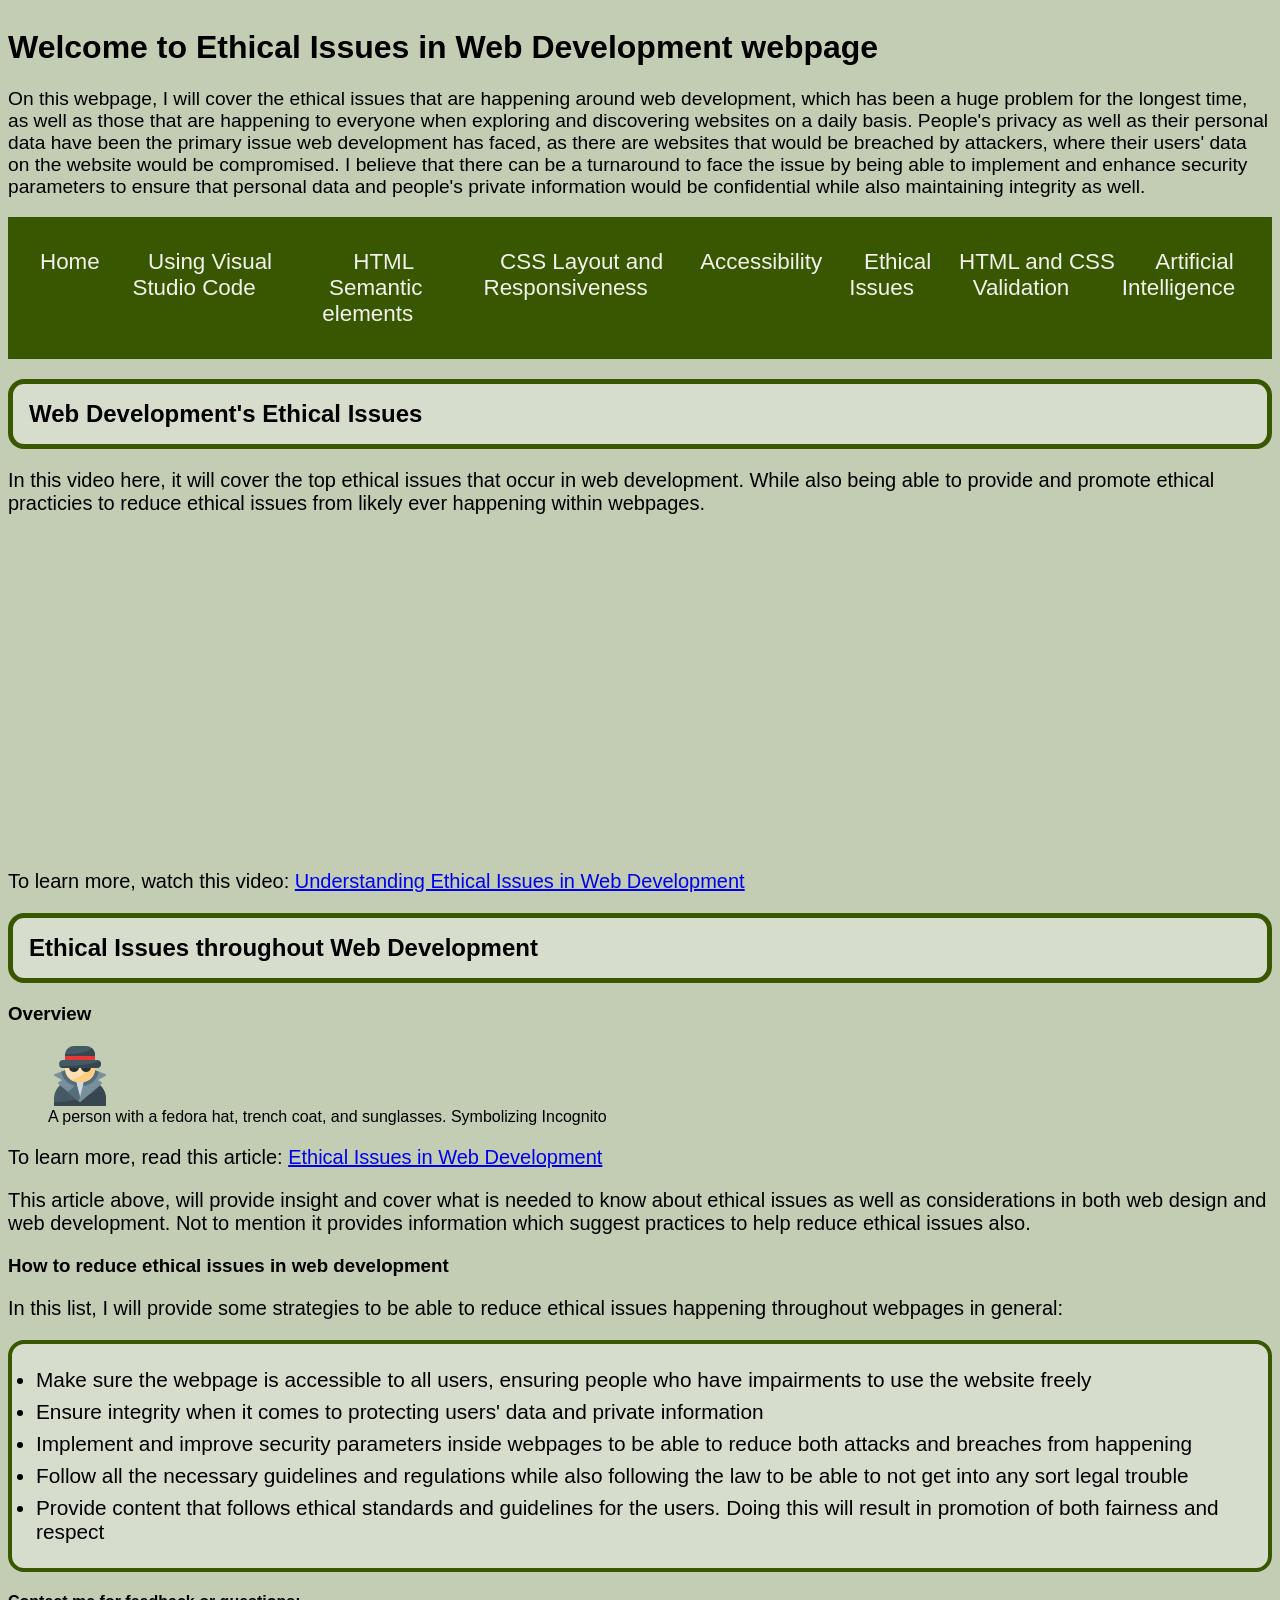
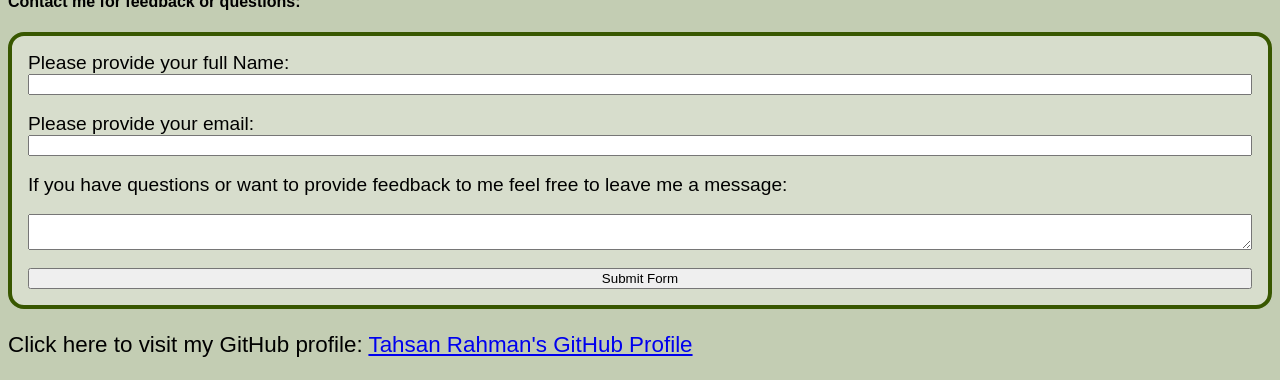
<file: ethical-issues.html>
<!DOCTYPE html>
<html lang="en">
    <head>
        <title>Ethical Issues in Web Development</title>
        <link rel="stylesheet" href="ethical-issues.css">
        <link rel="icon" type="image/png" sizes="32x32" href="ethical-issues-scale-of-justice-icon.png">
        <meta name="viewport" content="width=device-width, initial-scale=1.0">
    </head>
    <body>
    <div class="grid_container">
    <main>
        <header>
        <h1>Welcome to Ethical Issues in Web Development webpage</h1>
        <p id="description">On this webpage, I will cover the ethical issues that are happening around web development, which has been a huge problem for the longest time, as well as those that are happening to everyone when exploring and discovering websites on a daily basis. People's privacy as well as their personal data have been the primary issue web development has faced, as there are websites that would be breached by attackers, where their users' data on the website would be compromised. I believe that there can be a turnaround to face the issue by being able to implement and enhance security parameters to ensure that personal data and people's private information would be confidential while also maintaining integrity as well.</p>
        </header>
        <nav>
            <ul>
                <li><a href="index.html">Home</a></li>
                <li><a href="editor.html">Using Visual Studio Code</a></li>
                <li><a href="semantics.html">HTML Semantic elements</a></li>
                <li><a href="css-layout.html">CSS Layout and Responsiveness</a></li>
                <li><a href="accessibility.html">Accessibility</a></li>
                <li><a href="ethical-issues.html">Ethical Issues</a></li>
                <li><a href="validator.html">HTML and CSS Validation</a></li>
                <li><a href="artificial-intelligence.html">Artificial Intelligence</a></li>
            </ul>
        </nav>

        <section id="video-ethical-issues">
        <h2>Web Development's Ethical Issues</h2>
        <p class="description-content">In this video here, it will cover the top ethical issues that occur in web development. While also being able to provide and promote ethical practicies to reduce ethical issues from likely ever happening within webpages.</p>
        <iframe width="560" height="315" src="https://www.youtube.com/embed/4l_SjcXctwI?si=aHnk4KiA0oNqPwrj" title="YouTube video player" frameborder="0" allow="accelerometer; autoplay; clipboard-write; encrypted-media; gyroscope; picture-in-picture; web-share" referrerpolicy="strict-origin-when-cross-origin" allowfullscreen></iframe>
        <p class="description-content">To learn more, watch this video: <a href="https://www.youtube.com/watch?v=4l_SjcXctwI" class="color-link">Understanding Ethical Issues in Web Development</a></p>
        </section>

        <section id="article-ethical-issues">
        <h2>Ethical Issues throughout Web Development</h2>
        <article>
        <h3>Overview</h3>
        <figure>
        <img class="image-icon" src="ethical-issues-incognito-image.png" alt="A person with a fedora hat, trench coat, and sunglasses.">
        <figcaption>A person with a fedora hat, trench coat, and sunglasses. Symbolizing Incognito</figcaption>
        </figure>
        <p class="description-content">To learn more, read this article: <a href="https://www.sae.edu/gbr/insights/ethical-considerations-in-web-design-and-development/" class="color-link">Ethical Issues in Web Development</a></p>
        <p class="description-content">This article above, will provide insight and cover what is needed to know about ethical issues as well as considerations in both web design and web development. Not to mention it provides information which suggest practices to help reduce ethical issues also.</p>
        </article>
        </section>

        <section id="list-ethical-issues">
        <h3>How to reduce ethical issues in web development</h3>
        <p class="description-content">In this list, I will provide some strategies to be able to reduce ethical issues happening throughout webpages in general:</p>
        <ul class="list">
            <li class="list-info">Make sure the webpage is accessible to all users, ensuring people who have impairments to use the website freely</li>
            <li class="list-info">Ensure integrity when it comes to protecting users' data and private information</li>
            <li class="list-info">Implement and improve security parameters inside webpages to be able to reduce both attacks and breaches from happening</li>
            <li class="list-info">Follow all the necessary guidelines and regulations while also following the law to be able to not get into any sort legal trouble</li>
            <li class="list-info">Provide content that follows ethical standards and guidelines for the users. Doing this will result in promotion of both fairness and respect</li>
        </ul>
        </section>

        <section class="feedback-form">
        <h4>Contact me for feedback or questions:</h4>
        
        <form action="https://formspree.io/f/xlgakbdk" method="POST">
        <label for="full_name" class="name">Please provide your full Name:</label>
        <input type="text" id="full_name" name="full_name" required><br>
        
        <label for="email" class="email">Please provide your email:</label>
        <input type="email" id="email" name="email" required><br>

        <label for="feedback" class="feedback">If you have questions or want to provide feedback to me feel free to leave me a message:</label><br>
        <textarea id="feedback" name="feedback"></textarea><br>

        <button type="submit">Submit Form</button>
        </form>
        </section>
    </main>
    </div>
    <footer><p>Click here to visit my GitHub profile: <a href="https://github.com/trahman5" class="color-footer">Tahsan Rahman's GitHub Profile</a></p></footer>

    <!--Usual from my past assignments I would add a disclaimer, stating that all the assests and images that are used in the webpages do not belong to me and are credits inside the code, below it would just be the copy of the statement but as a comment inside the code:-->
    <!--This is the work of CCP Student Tahsan Rahman for Course CIS 130 900 ONLAS 15A SP26, Web Design. And all the assets/images belong to their rightful owners and are credited in the code.-->
    
    <!--
    Resources/Assets:

    *Comment: All of the resources and assets, such as links, images, videos, etc. As mentioned below, they do not belong to me and have links to the original site; all the assets and resources belong to their rightful owners. Credit to them.*

    Homepage:
    Video=https://www.youtube.com/watch?v=pkFCU6E6RKs
    Article/Blogpost link=https://www.thoughtco.com/introduction-to-web-design-3470022
    Image source(s):
    https://www.flaticon.com/free-icon/html-5_5968267
    https://www.flaticon.com/free-icon/css-3_5968242
    https://www.freepik.com/icon/man-waving-arm_76810
    Icon: https://www.flaticon.com/free-icon/keyboard_2824623

    Code editor:
    Video= https://www.youtube.com/watch?v=KMxo3T_MTvY
    Article/Blogpost link=https://dev.to/farhadrahimiklie/visual-studio-code-the-complete-guide-for-developers-in-2025-fd9
    Image source(s):
    https://www.freepik.com/icon/coin_15207976#fromView=search&page=1&position=14&uuid=95f22bd4-85d5-4d9e-8e43-43aa4de5d033
    Icon: https://www.flaticon.com/free-icon/keyboard_2824623

    HTML - semantic elements:
    Video=https://www.youtube.com/watch?v=YPzFPoqwTmI
    Article/Blogpost link= https://web.dev/learn/html/semantic-html/
    Image source(s):
    https://creazilla.com/media/clipart/5626538/under-construction
    Icon: https://www.flaticon.com/free-icon/blueprint_1623953

    CSS - Layout and Responsive design: 
    Video=https://www.youtube.com/watch?v=TUD1AWZVgQ8
    Article/Blogpost link=https://developer.mozilla.org/en-US/docs/Learn_web_development/Core/CSS_layout/Responsive_Design
    Image source(s):
    https://www.flaticon.com/free-icon/stick-man-with-mobile-phone-and-chart_33927
    Icon: https://www.flaticon.com/free-icon/desktop_2933245

    Accessibility:
    Video=https://www.youtube.com/watch?v=20SHvU2PKsM
    Article/Blogpost link=https://www.hostinger.com/tutorials/web-accessibility
    Image source(s):
    https://www.flaticon.com/free-icon/human-computer-interaction_17789393
    Icon: https://www.flaticon.com/free-icon/eye_822153

    Ethical issues in web development:
    Video=https://www.youtube.com/watch?v=4l_SjcXctwI
    Article/Blogpost link=https://www.sae.edu/gbr/insights/ethical-considerations-in-web-design-and-development/
    Image source(s):
    https://www.flaticon.com/free-icon/incognito_7007739
    Icon:https://www.flaticon.com/free-icon/justice_11538570

    Validation for HTML and CSS code:
    Video=https://www.youtube.com/watch?v=I98MaARkdho
    Article/Blogpost link=https://www.tutorialpedia.org/blog/css-html-validator-role/
    Image source(s):
    https://www.flaticon.com/free-icon/check_14090371
    https://www.flaticon.com/free-icon/remove_1828843
    Icon:https://www.flaticon.com/free-icon/loupe_428094

    Using generative artificial intelligence:
    Video=https://www.youtube.com/watch?v=NRmAXDWJVnU
    Article/Blogpost link=https://www.ibm.com/think/topics/generative-ai
    Image source(s):
    https://www.flaticon.com/free-icon/perception_14493245
    Icon: https://www.flaticon.com/free-icon/light-bulb_2987996
    -->
    </body>
</html>
</file>
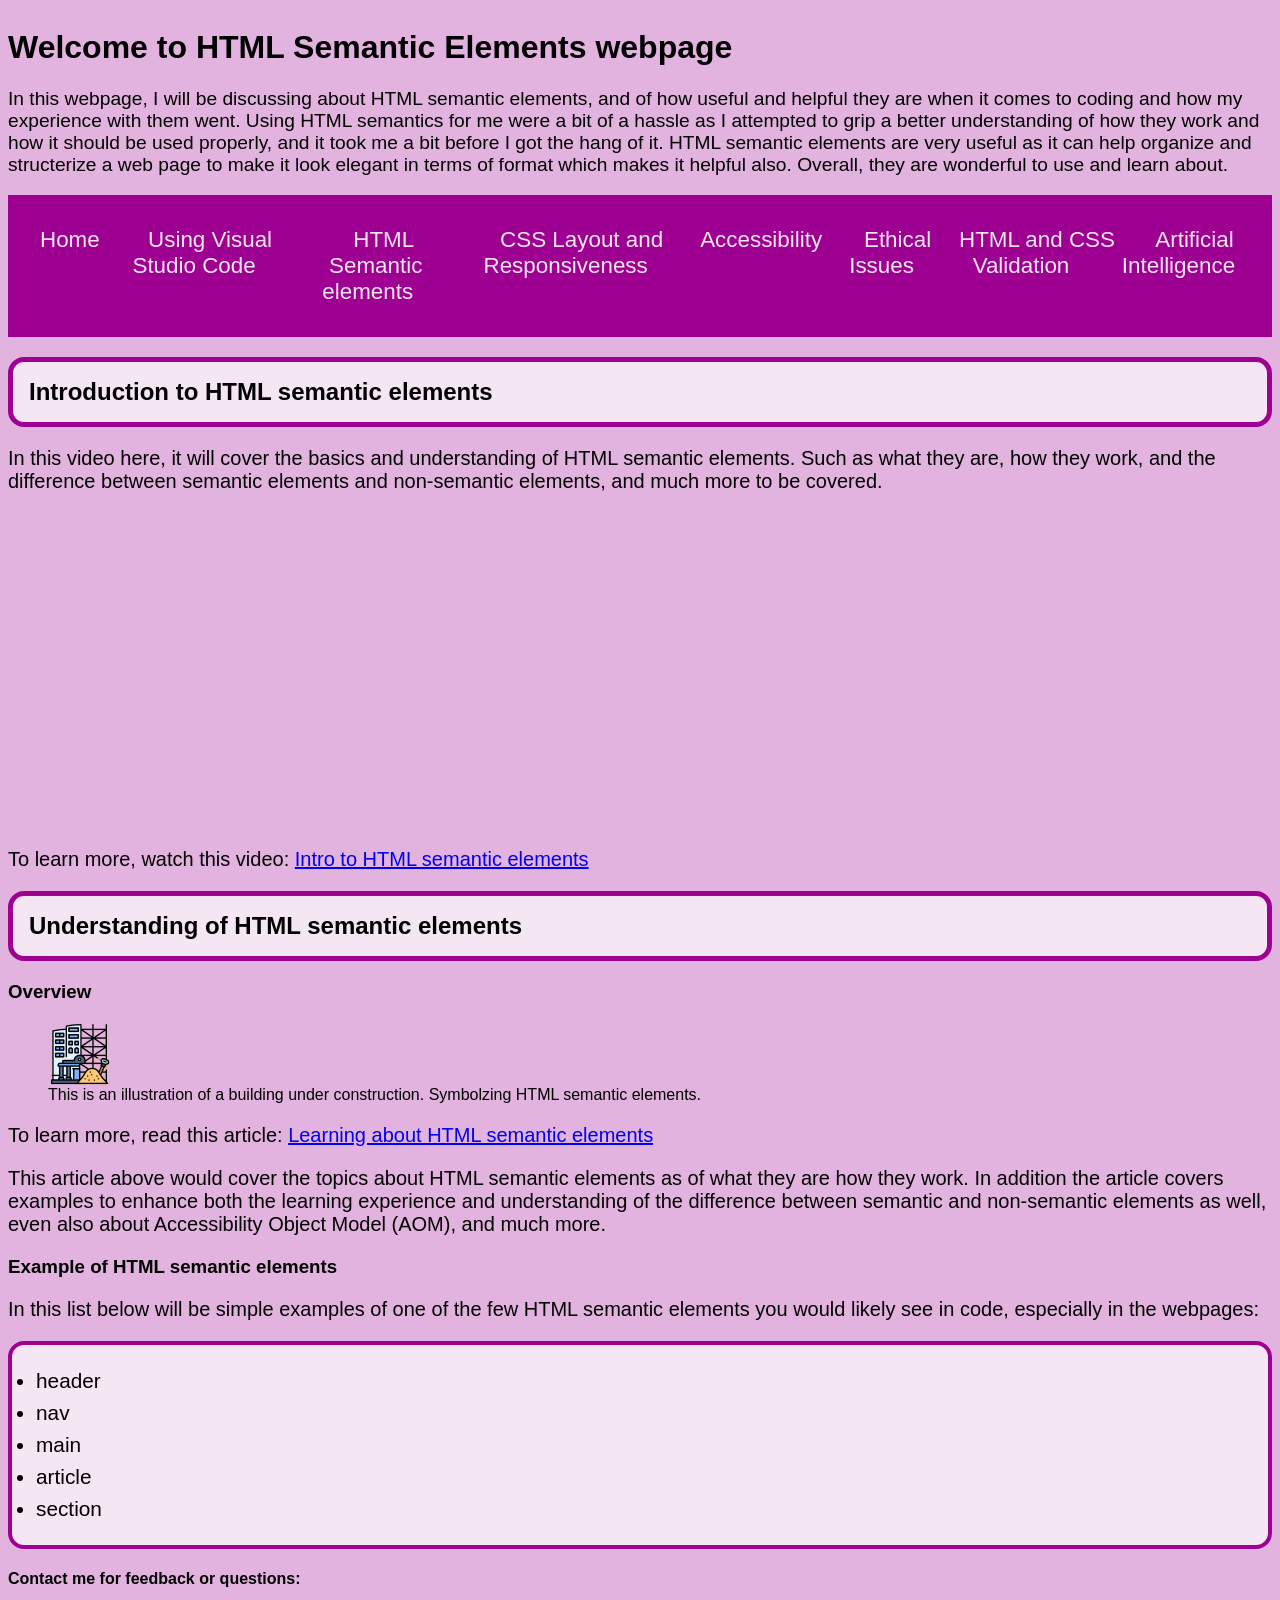
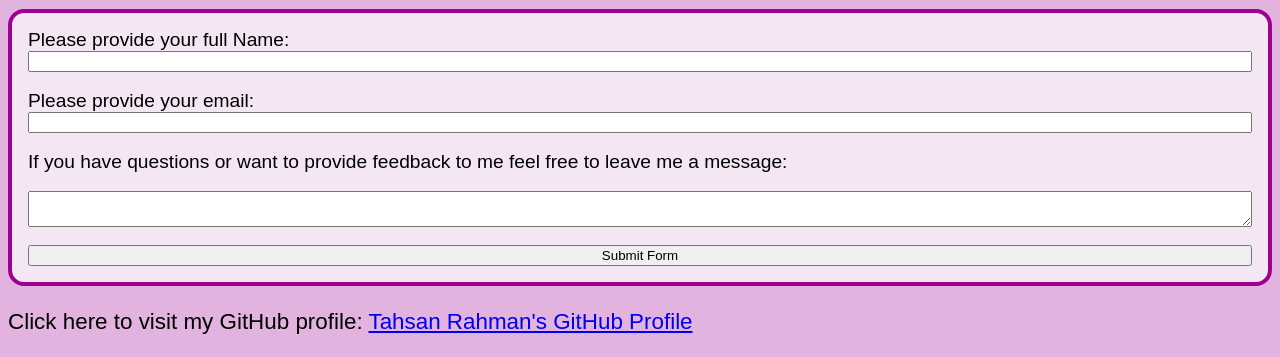
<file: semantics.html>
<!DOCTYPE html>
<html lang="en">
    <head>
        <title>HTML Semantic Elements</title>
        <link rel="stylesheet" href="semantics.css">
        <link rel="icon" type="image/png" sizes="32x32" href="semantics-blueprint-icon.png">
        <meta name="viewport" content="width=device-width, initial-scale=1.0">
    </head>
    <body>
    <div class="grid_container">
    <main>
        <header>
        <h1>Welcome to HTML Semantic Elements webpage</h1>
        <p id="description">In this webpage, I will be discussing about HTML semantic elements, and of how useful and helpful they are when it comes to coding and how my experience with them went. Using HTML semantics for me were a bit of a hassle as I attempted to grip a better understanding of how they work and how it should be used properly, and it took me a bit before I got the hang of it. HTML semantic elements are very useful as it can help organize and structerize a web page to make it look elegant in terms of format which makes it helpful also. Overall, they are wonderful to use and learn about.</p>
        </header>
        <nav>
            <ul>
                <li><a href="index.html">Home</a></li>
                <li><a href="editor.html">Using Visual Studio Code</a></li>
                <li><a href="semantics.html">HTML Semantic elements</a></li>
                <li><a href="css-layout.html">CSS Layout and Responsiveness</a></li>
                <li><a href="accessibility.html">Accessibility</a></li>
                <li><a href="ethical-issues.html">Ethical Issues</a></li>
                <li><a href="validator.html">HTML and CSS Validation</a></li>
                <li><a href="artificial-intelligence.html">Artificial Intelligence</a></li>
            </ul>
        </nav>

        <section id="video-semantics">
        <h2>Introduction to HTML semantic elements</h2>
        <p class="description-content">In this video here, it will cover the basics and understanding of HTML semantic elements. Such as what they are, how they work, and the difference between semantic elements and non-semantic elements, and much more to be covered.</p>
        <iframe width="560" height="315" src="https://www.youtube.com/embed/YPzFPoqwTmI?si=YQ8rCeS_XIrasXU7" title="YouTube video player" frameborder="0" allow="accelerometer; autoplay; clipboard-write; encrypted-media; gyroscope; picture-in-picture; web-share" referrerpolicy="strict-origin-when-cross-origin" allowfullscreen></iframe>
        <p class="description-content">To learn more, watch this video: <a href="https://www.youtube.com/watch?v=YPzFPoqwTmI" class="color-link">Intro to HTML semantic elements</a></p>
        </section>

        <section id="article-semantics">
        <h2>Understanding of HTML semantic elements</h2>
        <article>
        <h3>Overview</h3>
        <figure>
        <img class="image-icon" src="semantics-structure-image.png" alt="Illustration of a building under construction.">
        <figcaption>This is an illustration of a building under construction. Symbolzing HTML semantic elements.</figcaption>
        </figure>
        <p class="description-content">To learn more, read this article: <a href="https://web.dev/learn/html/semantic-html/" class="color-link">Learning about HTML semantic elements</a></p>
        <p class="description-content">This article above would cover the topics about HTML semantic elements as of what they are how they work. In addition the article covers examples to enhance both the learning experience and understanding of the difference between semantic and non-semantic elements as well, even also about Accessibility Object Model (AOM), and much more.</p>
        </article>
        </section>

        <section id="list-semantics">
        <h3>Example of HTML semantic elements</h3>
        <p class="description-content">In this list below will be simple examples of one of the few HTML semantic elements you would likely see in code, especially in the webpages:</p>
        <ul class="list">
            <li class="list-info">header</li>
            <li class="list-info">nav</li>
            <li class="list-info">main</li>
            <li class="list-info">article</li>
            <li class="list-info">section</li>
        </ul>
        </section>

        <section class="feedback-form">
        <h4>Contact me for feedback or questions:</h4>
        
        <form action="https://formspree.io/f/mvzdnaga" method="POST">
        <label for="full_name" class="name">Please provide your full Name:</label>
        <input type="text" id="full_name" name="full_name" required><br>
        
        <label for="email" class="email">Please provide your email:</label>
        <input type="email" id="email" name="email" required><br>

        <label for="feedback" class="feedback">If you have questions or want to provide feedback to me feel free to leave me a message:</label><br>
        <textarea id="feedback" name="feedback"></textarea><br>

        <button type="submit">Submit Form</button>
        </form>
        </section>
    </main>
    </div>
    <footer><p>Click here to visit my GitHub profile: <a href="https://github.com/trahman5" class="color-footer">Tahsan Rahman's GitHub Profile</a></p></footer>

    <!--Usual from my past assignments I would add a disclaimer, stating that all the assests and images that are used in the webpages do not belong to me and are credits inside the code, below it would just be the copy of the statement but as a comment inside the code:-->
    <!--This is the work of CCP Student Tahsan Rahman for Course CIS 130 900 ONLAS 15A SP26, Web Design. And all the assets/images belong to their rightful owners and are credited in the code.-->
    
    <!--
    Resources/Assets:

    *Comment: All of the resources and assets, such as links, images, videos, etc. As mentioned below, they do not belong to me and have links to the original site; all the assets and resources belong to their rightful owners. Credit to them.*

    Homepage:
    Video=https://www.youtube.com/watch?v=pkFCU6E6RKs
    Article/Blogpost link=https://www.thoughtco.com/introduction-to-web-design-3470022
    Image source(s):
    https://www.flaticon.com/free-icon/html-5_5968267
    https://www.flaticon.com/free-icon/css-3_5968242
    https://www.freepik.com/icon/man-waving-arm_76810
    Icon: https://www.flaticon.com/free-icon/keyboard_2824623

    Code editor:
    Video= https://www.youtube.com/watch?v=KMxo3T_MTvY
    Article/Blogpost link=https://dev.to/farhadrahimiklie/visual-studio-code-the-complete-guide-for-developers-in-2025-fd9
    Image source(s):
    https://www.freepik.com/icon/coin_15207976#fromView=search&page=1&position=14&uuid=95f22bd4-85d5-4d9e-8e43-43aa4de5d033
    Icon: https://www.flaticon.com/free-icon/keyboard_2824623

    HTML - semantic elements:
    Video=https://www.youtube.com/watch?v=YPzFPoqwTmI
    Article/Blogpost link= https://web.dev/learn/html/semantic-html/
    Image source(s):
    https://creazilla.com/media/clipart/5626538/under-construction
    Icon: https://www.flaticon.com/free-icon/blueprint_1623953

    CSS - Layout and Responsive design: 
    Video=https://www.youtube.com/watch?v=TUD1AWZVgQ8
    Article/Blogpost link=https://developer.mozilla.org/en-US/docs/Learn_web_development/Core/CSS_layout/Responsive_Design
    Image source(s):
    https://www.flaticon.com/free-icon/stick-man-with-mobile-phone-and-chart_33927
    Icon: https://www.flaticon.com/free-icon/desktop_2933245

    Accessibility:
    Video=https://www.youtube.com/watch?v=20SHvU2PKsM
    Article/Blogpost link=https://www.hostinger.com/tutorials/web-accessibility
    Image source(s):
    https://www.flaticon.com/free-icon/human-computer-interaction_17789393
    Icon: https://www.flaticon.com/free-icon/eye_822153

    Ethical issues in web development:
    Video=https://www.youtube.com/watch?v=4l_SjcXctwI
    Article/Blogpost link=https://www.sae.edu/gbr/insights/ethical-considerations-in-web-design-and-development/
    Image source(s):
    https://www.flaticon.com/free-icon/incognito_7007739
    Icon:https://www.flaticon.com/free-icon/justice_11538570

    Validation for HTML and CSS code:
    Video=https://www.youtube.com/watch?v=I98MaARkdho
    Article/Blogpost link=https://www.tutorialpedia.org/blog/css-html-validator-role/
    Image source(s):
    https://www.flaticon.com/free-icon/check_14090371
    https://www.flaticon.com/free-icon/remove_1828843
    Icon:https://www.flaticon.com/free-icon/loupe_428094

    Using generative artificial intelligence:
    Video=https://www.youtube.com/watch?v=NRmAXDWJVnU
    Article/Blogpost link=https://www.ibm.com/think/topics/generative-ai
    Image source(s):
    https://www.flaticon.com/free-icon/perception_14493245
    Icon: https://www.flaticon.com/free-icon/light-bulb_2987996
    -->    
    </body>
</html>
</file>
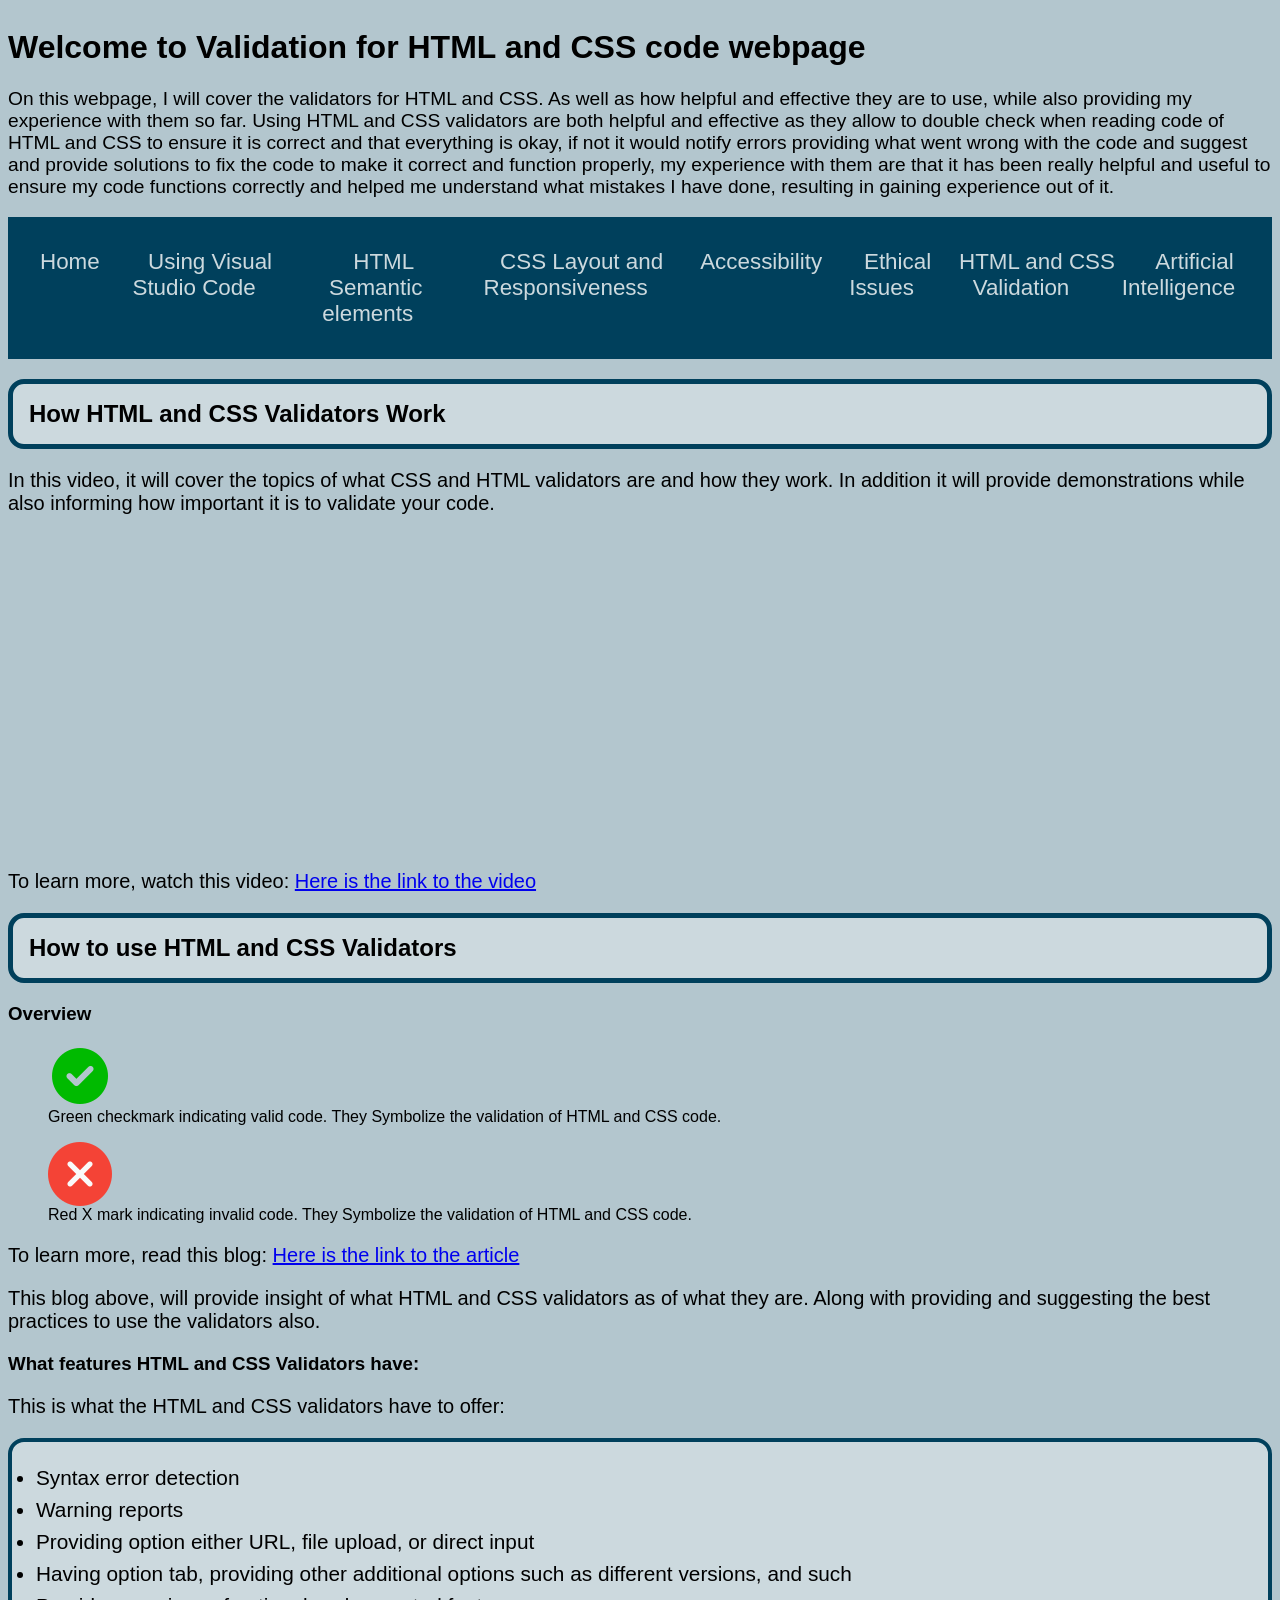
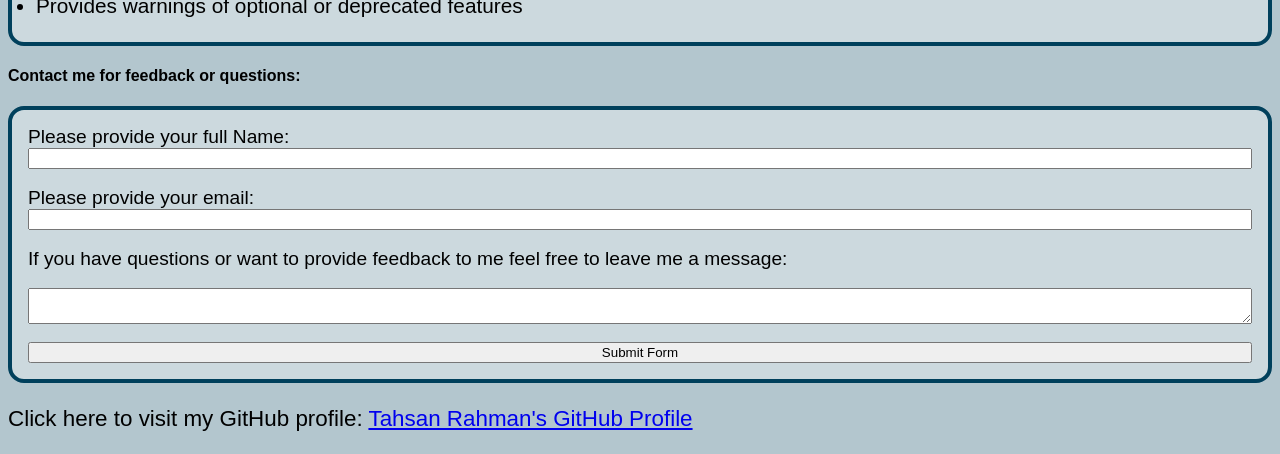
<file: validator.html>
<!DOCTYPE html>
<html lang="en">
    <head>
        <title>HTML and CSS Validation code</title>
        <link rel="stylesheet" href="validator.css">
        <link rel="icon" type="image/png" sizes="32x32" href="validator-magnifying-glass-icon.png">
        <meta name="viewport" content="width=device-width, initial-scale=1.0">
    </head>
    <body>
    <div class="grid_container">
    <main>
        <header>
        <h1>Welcome to Validation for HTML and CSS code webpage</h1>
        <p id="description">On this webpage, I will cover the validators for HTML and CSS. As well as how helpful and effective they are to use, while also providing my experience with them so far. Using  HTML and CSS validators are both helpful and effective as they allow to double check when reading code of HTML and CSS to ensure it is correct and that everything is okay, if not it would notify errors providing what went wrong with the code and suggest and provide solutions to fix the code to make it correct and function properly, my experience with them are that it has been really helpful and useful to ensure my code functions correctly and helped me understand what mistakes I have done, resulting in gaining experience out of it.</p>
        </header>
        <nav>
            <ul>
                <li><a href="index.html">Home</a></li>
                <li><a href="editor.html">Using Visual Studio Code</a></li>
                <li><a href="semantics.html">HTML Semantic elements</a></li>
                <li><a href="css-layout.html">CSS Layout and Responsiveness</a></li>
                <li><a href="accessibility.html">Accessibility</a></li>
                <li><a href="ethical-issues.html">Ethical Issues</a></li>
                <li><a href="validator.html">HTML and CSS Validation</a></li>
                <li><a href="artificial-intelligence.html">Artificial Intelligence</a></li>
            </ul>
        </nav>

        <section id="video-validator">
        <h2>How HTML and CSS Validators Work</h2>
        <p class="description-content">In this video, it will cover the topics of what CSS and HTML validators are and how they work. In addition it will provide demonstrations while also informing how important it is to validate your code.</p>
        <iframe width="560" height="315" src="https://www.youtube.com/embed/I98MaARkdho?si=5zKu0DDkkuDg_Ql8" title="YouTube video player" frameborder="0" allow="accelerometer; autoplay; clipboard-write; encrypted-media; gyroscope; picture-in-picture; web-share" referrerpolicy="strict-origin-when-cross-origin" allowfullscreen></iframe>
        <p class="description-content">To learn more, watch this video: <a href="https://www.youtube.com/watch?v=I98MaARkdho" class="color-link">Here is the link to the video</a></p>
        </section>

        <section id="article-validator">
        <h2>How to use HTML and CSS Validators</h2>
        <article>
        <h3>Overview</h3>
        <figure>
        <img class="image-icon" src="validator-green-checkmark-image.png" alt="Green checkmark.">
        <figcaption>Green checkmark indicating valid code. They Symbolize the validation of HTML and CSS code.</figcaption>
        </figure>
        <figure>
        <img class="image-icon" src="validator-red-x-mark-image.png" alt="Red X mark.">
        <figcaption>Red X mark indicating invalid code. They Symbolize the validation of HTML and CSS code.</figcaption>
        </figure>
        <p class="description-content">To learn more, read this blog: <a href="https://www.tutorialpedia.org/blog/css-html-validator-role/" class="color-link">Here is the link to the article</a></p>
        <p class="description-content">This blog above, will provide insight of what HTML and CSS validators as of what they are. Along with providing and suggesting the best practices to use the validators also.</p>
        </article>
        </section>

        <section id="list-validator">
        <h3>What features HTML and CSS Validators have:</h3>
        <p class="description-content">This is what the HTML and CSS validators have to offer:</p>
        <ul class="list">
            <li class="list-info">Syntax error detection</li>
            <li class="list-info">Warning reports</li>
            <li class="list-info">Providing option either URL, file upload, or direct input</li>
            <li class="list-info">Having option tab, providing other additional options such as different versions, and such</li>
            <li class="list-info">Provides warnings of optional or deprecated features</li>
        </ul>
        </section>

        <section class="feedback-form">
        <h4>Contact me for feedback or questions:</h4>
        
        <form action="https://formspree.io/f/xyklawzq" method="POST">
        <label for="full_name" class="name">Please provide your full Name:</label>
        <input type="text" id="full_name" name="full_name" required><br>
        
        <label for="email" class="email">Please provide your email:</label>
        <input type="email" id="email" name="email" required><br>

        <label for="feedback" class="feedback">If you have questions or want to provide feedback to me feel free to leave me a message:</label><br>
        <textarea id="feedback" name="feedback"></textarea><br>

        <button type="submit">Submit Form</button>
        </form>
        </section>
    </main>
    </div>
    <footer><p>Click here to visit my GitHub profile: <a href="https://github.com/trahman5" class="color-footer">Tahsan Rahman's GitHub Profile</a></p></footer>

    <!--Usual from my past assignments I would add a disclaimer, stating that all the assests and images that are used in the webpages do not belong to me and are credits inside the code, below it would just be the copy of the statement but as a comment inside the code:-->
    <!--This is the work of CCP Student Tahsan Rahman for Course CIS 130 900 ONLAS 15A SP26, Web Design. And all the assets/images belong to their rightful owners and are credited in the code.-->
    
    <!--
    Resources/Assets:

    *Comment: All of the resources and assets, such as links, images, videos, etc. As mentioned below, they do not belong to me and have links to the original site; all the assets and resources belong to their rightful owners. Credit to them.*

    Homepage:
    Video=https://www.youtube.com/watch?v=pkFCU6E6RKs
    Article/Blogpost link=https://www.thoughtco.com/introduction-to-web-design-3470022
    Image source(s):
    https://www.flaticon.com/free-icon/html-5_5968267
    https://www.flaticon.com/free-icon/css-3_5968242
    https://www.freepik.com/icon/man-waving-arm_76810
    Icon: https://www.flaticon.com/free-icon/keyboard_2824623

    Code editor:
    Video= https://www.youtube.com/watch?v=KMxo3T_MTvY
    Article/Blogpost link=https://dev.to/farhadrahimiklie/visual-studio-code-the-complete-guide-for-developers-in-2025-fd9
    Image source(s):
    https://www.freepik.com/icon/coin_15207976#fromView=search&page=1&position=14&uuid=95f22bd4-85d5-4d9e-8e43-43aa4de5d033
    Icon: https://www.flaticon.com/free-icon/keyboard_2824623

    HTML - semantic elements:
    Video=https://www.youtube.com/watch?v=YPzFPoqwTmI
    Article/Blogpost link= https://web.dev/learn/html/semantic-html/
    Image source(s):
    https://creazilla.com/media/clipart/5626538/under-construction
    Icon: https://www.flaticon.com/free-icon/blueprint_1623953

    CSS - Layout and Responsive design: 
    Video=https://www.youtube.com/watch?v=TUD1AWZVgQ8
    Article/Blogpost link=https://developer.mozilla.org/en-US/docs/Learn_web_development/Core/CSS_layout/Responsive_Design
    Image source(s):
    https://www.flaticon.com/free-icon/stick-man-with-mobile-phone-and-chart_33927
    Icon: https://www.flaticon.com/free-icon/desktop_2933245

    Accessibility:
    Video=https://www.youtube.com/watch?v=20SHvU2PKsM
    Article/Blogpost link=https://www.hostinger.com/tutorials/web-accessibility
    Image source(s):
    https://www.flaticon.com/free-icon/human-computer-interaction_17789393
    Icon: https://www.flaticon.com/free-icon/eye_822153

    Ethical issues in web development:
    Video=https://www.youtube.com/watch?v=4l_SjcXctwI
    Article/Blogpost link=https://www.sae.edu/gbr/insights/ethical-considerations-in-web-design-and-development/
    Image source(s):
    https://www.flaticon.com/free-icon/incognito_7007739
    Icon:https://www.flaticon.com/free-icon/justice_11538570

    Validation for HTML and CSS code:
    Video=https://www.youtube.com/watch?v=I98MaARkdho
    Article/Blogpost link=https://www.tutorialpedia.org/blog/css-html-validator-role/
    Image source(s):
    https://www.flaticon.com/free-icon/check_14090371
    https://www.flaticon.com/free-icon/remove_1828843
    Icon:https://www.flaticon.com/free-icon/loupe_428094

    Using generative artificial intelligence:
    Video=https://www.youtube.com/watch?v=NRmAXDWJVnU
    Article/Blogpost link=https://www.ibm.com/think/topics/generative-ai
    Image source(s):
    https://www.flaticon.com/free-icon/perception_14493245
    Icon: https://www.flaticon.com/free-icon/light-bulb_2987996
    -->
    </body>
</html>
</file>
<file: styles.css>
* {
  box-sizing: border-box;
}

body {
    font-family: 'Verdana', 'Helvetica', sans-serif;
    background-color: gainsboro;
}

.color-link:hover {
    color: #631212;
    font-size: 1.4rem;
}

.color-link:focus {
    outline: solid 2.5px red;
}

.grid_container {
    display: grid;
    max-width: 100%;
}

nav {
    display: flex;
    background-color: black;
    text-align: center;
}

nav ul {
    justify-content: center;
    list-style-type: none;
    display: flex;
    padding: 1rem;

}
nav a {
    color: white;
    text-decoration: none;
    margin: 1rem;   
    justify-content: center;
    transition: all 0.3s ease;
    font-size: 1.4rem;
}

nav li a:hover {
    color: #00FF00;
    font-size: 1.7rem;
}

.image-icon {
    max-width: 100%;
    height: auto;
    display: block;
}

iframe {
  max-width: 100%;
  aspect-ratio: 16/9;
  display: block;
}

#description {
    font-size: 1.2rem;
    margin-top: 0.5rem;
}

h2 {
    border: solid 5px black;
    padding: 0.5rem;
    background-color: white;
    padding: 1rem;
    border-radius: 1rem;
}

.email, .name {
    font-size: 1.2rem;
}

.feedback {
    font-size: 1.2rem;
}

form {
    display: grid;
    border: solid 4px black;
    border-radius: 1rem;
    background-color: white;
    padding: 1rem;
}

.list {
    background-color: white;
    border: solid 4px black;
    border-radius: 1rem;
    padding: 1rem;
}

.list-info {
    font-size: 1.3rem;
    margin: 0.5rem;
}

.description-content {
    font-size: 1.25rem;
}

footer {
    font-size: 1.4rem;
}

.color-footer:focus {
    outline: solid 2.5px red;
}

@media (max-width: 1120px) {
    p {
        font-size: 1rem;
    }

    #description{
        font-size: 1rem;
    }

    figcaption {
        font-size: 0.7rem;
    }

    .feedback, .email, .name {
        font-size: 1.1rem;
    }

    nav ul {
        flex-direction: column;
        margin: 1rem;
    }

    nav {
        padding: 0.5rem;
    }

    nav a {
        font-size: 1.2rem;
    }

    header h1 {
        font-size: 1rem;
    }

    h2 {
        font-size: 1.1rem;
    }

    h3 {
        font-size: 1rem;
    }

    h4 {
        font-size: 1rem;
    }

    .grid_container {
        display: block;
        grid-template-columns: 1fr;
    }

    .image-icon {
        max-width: 100%;
        height: auto;
        display: block;
    }

    body {
    font-family: 'Verdana', 'Helvetica', sans-serif;
    background-color: gainsboro;
    }

}
</file>
<file: accessibility.css>
* {
  box-sizing: border-box;
}

body {
    font-family: 'Verdana', 'Helvetica', sans-serif;
    background-color: #d0b6b6;
}

.color-link:hover {
    color: #213300;
    font-size: 1.4rem;
}

.color-link:focus {
    outline: solid 2.5px red;
}

.grid_container {
    display: grid;
    max-width: 100%;
}

nav {
    display: flex;
    background-color: #630D0D;
    text-align: center;
}

nav ul {
    justify-content: center;
    list-style-type: none;
    display: flex;
    padding: 1rem;

}
nav a {
    color: #e0cfcf;
    text-decoration: none;
    margin: 1rem;   
    justify-content: center;
    transition: all 0.3s ease;
    font-size: 1.4rem;
}

nav li a:hover {
    color: #00FF00;
    font-size: 1.7rem;
}

.image-icon {
    max-width: 100%;
    height: auto;
    display: block;
}

iframe {
  max-width: 100%;
  aspect-ratio: 16/9;
  display: block;
}

#description {
    font-size: 1.2rem;
    margin-top: 0.5rem;
}

h2 {
    border: solid 5px #630D0D;
    padding: 0.5rem;
    background-color: #e0cfcf;
    padding: 1rem;
    border-radius: 1rem;
}

.email, .name {
    font-size: 1.2rem;
}

.feedback {
    font-size: 1.2rem;
}

form {
    display: grid;
    border: solid 4px #630D0D;
    border-radius: 1rem;
    background-color: #e0cfcf;
    padding: 1rem;
}

.list {
    background-color: #e0cfcf;
    border: solid 4px #630D0D;
    border-radius: 1rem;
    padding: 1rem;
}

.list-info {
    font-size: 1.3rem;
    margin: 0.5rem;
}

.description-content {
    font-size: 1.25rem;
}

footer {
    font-size: 1.4rem;
}

.color-footer:focus {
    outline: solid 2.5px red;
}

@media (max-width: 1120px) {
    p {
        font-size: 1rem;
    }

    #description{
        font-size: 1rem;
    }

    figcaption {
        font-size: 0.7rem;
    }

    .feedback, .email, .name {
        font-size: 1.1rem;
    }

    nav ul {
        flex-direction: column;
        margin: 1rem;
    }

    nav {
        padding: 0.5rem;
    }

    nav a {
        font-size: 1.2rem;
    }

    header h1 {
        font-size: 1rem;
    }

    h2 {
        font-size: 1.1rem;
    }

    h3 {
        font-size: 1rem;
    }

    h4 {
        font-size: 1rem;
    }

    .grid_container {
        display: block;
        grid-template-columns: 1fr;
    }

    .image-icon {
        max-width: 100%;
        height: auto;
        display: block;
    }

    body {
    font-family: 'Verdana', 'Helvetica', sans-serif;
    background-color: #d0b6b6;
    }

}
</file>
<file: artificial-intelligence.css>
* {
  box-sizing: border-box;
}

body {
    font-family: 'Verdana', 'Helvetica', sans-serif;
    background-color: #b3cab4;
}

.color-link:hover {
    color: #1B0066;
    font-size: 1.4rem;
}

.color-link:focus {
    outline: solid 2.5px red;
}

.grid_container {
    display: grid;
    max-width: 100%;
}

nav {
    display: flex;
    background-color: #004D05;
    text-align: center;
}

nav ul {
    justify-content: center;
    list-style-type: none;
    display: flex;
    padding: 1rem;

}
nav a {
    color: #ccdbcd;
    text-decoration: none;
    margin: 1rem;   
    justify-content: center;
    transition: all 0.3s ease;
    font-size: 1.4rem;
}

nav li a:hover {
    color: #00FF00;
    font-size: 1.7rem;
}

.image-icon {
    max-width: 100%;
    height: auto;
    display: block;
}

iframe {
  max-width: 100%;
  aspect-ratio: 16/9;
  display: block;
}

#description {
    font-size: 1.2rem;
    margin-top: 0.5rem;
}

h2 {
    border: solid 5px #004D05;
    padding: 0.5rem;
    background-color: #ccdbcd;
    padding: 1rem;
    border-radius: 1rem;
}

.email, .name {
    font-size: 1.2rem;
}

.feedback {
    font-size: 1.2rem;
}

form {
    display: grid;
    border: solid 4px #004D05;
    border-radius: 1rem;
    background-color: #ccdbcd;
    padding: 1rem;
}

.list {
    background-color: #ccdbcd;
    border: solid 4px #004D05;
    border-radius: 1rem;
    padding: 1rem;
}

.list-info {
    font-size: 1.3rem;
    margin: 0.5rem;
}

.description-content {
    font-size: 1.25rem;
}

footer {
    font-size: 1.4rem;
}

.color-footer:focus {
    outline: solid 2.5px red;
}

@media (max-width: 1120px) {
    p {
        font-size: 1rem;
    }

    #description{
        font-size: 1rem;
    }

    figcaption {
        font-size: 0.7rem;
    }

    .feedback, .email, .name {
        font-size: 1.1rem;
    }

    nav ul {
        flex-direction: column;
        margin: 1rem;
    }

    nav {
        padding: 0.5rem;
    }

    nav a {
        font-size: 1.2rem;
    }

    header h1 {
        font-size: 1rem;
    }

    h2 {
        font-size: 1.1rem;
    }

    h3 {
        font-size: 1rem;
    }

    h4 {
        font-size: 1rem;
    }

    .grid_container {
        display: block;
        grid-template-columns: 1fr;
    }

    .image-icon {
        max-width: 100%;
        height: auto;
        display: block;
    }

    body {
    font-family: 'Verdana', 'Helvetica', sans-serif;
    background-color: #b3cab4;
    }

}
</file>
<file: css-layout.css>
* {
  box-sizing: border-box;
}

body {
    font-family: 'Verdana', 'Helvetica', sans-serif;
    background-color: #b6d0c5;
}

.color-link:hover {
    color: #002E42;
    font-size: 1.4rem;
}

.color-link:focus {
    outline: solid 2.5px red;
}

.grid_container {
    display: grid;
    max-width: 100%;
}

nav {
    display: flex;
    background-color: #0D633E;
    text-align: center;
}

nav ul {
    justify-content: center;
    list-style-type: none;
    display: flex;
    padding: 1rem;

}
nav a {
    color: #cfe0d8;
    text-decoration: none;
    margin: 1rem;   
    justify-content: center;
    transition: all 0.3s ease;
    font-size: 1.4rem;
}

nav li a:hover {
    color: #00FF00;
    font-size: 1.7rem;
}

.image-icon {
    max-width: 100%;
    height: auto;
    display: block;
}

iframe {
  max-width: 100%;
  aspect-ratio: 16/9;
  display: block;
}

#description {
    font-size: 1.2rem;
    margin-top: 0.5rem;
}

h2 {
    border: solid 5px #0D633E;
    padding: 0.5rem;
    background-color: #cfe0d8;
    padding: 1rem;
    border-radius: 1rem;
}

.email, .name {
    font-size: 1.2rem;
}

.feedback {
    font-size: 1.2rem;
}

form {
    display: grid;
    border: solid 4px #0D633E;
    border-radius: 1rem;
    background-color: #cfe0d8;
    padding: 1rem;
}

.list {
    background-color: #cfe0d8;
    border: solid 4px #0D633E;
    border-radius: 1rem;
    padding: 1rem;
}

.list-info {
    font-size: 1.3rem;
    margin: 0.5rem;
}

.description-content {
    font-size: 1.25rem;
}

footer {
    font-size: 1.4rem;
}

.color-footer:focus {
    outline: solid 2.5px red;
}

@media (max-width: 1120px) {
    p {
        font-size: 1rem;
    }

    #description{
        font-size: 1rem;
    }

    figcaption {
        font-size: 0.7rem;
    }

    .feedback, .email, .name {
        font-size: 1.1rem;
    }

    nav ul {
        flex-direction: column;
        margin: 1rem;
    }

    nav {
        padding: 0.5rem;
    }

    nav a {
        font-size: 1.2rem;
    }

    header h1 {
        font-size: 1rem;
    }

    h2 {
        font-size: 1.1rem;
    }

    h3 {
        font-size: 1rem;
    }

    h4 {
        font-size: 1rem;
    }

    .grid_container {
        display: block;
        grid-template-columns: 1fr;
    }

    .image-icon {
        max-width: 100%;
        height: auto;
        display: block;
    }

    body {
    font-family: 'Verdana', 'Helvetica', sans-serif;
    background-color: #b6d0c5;
    }

}
</file>
<file: editor.css>
* {
  box-sizing: border-box;
}

body {
    font-family: 'Verdana', 'Helvetica', sans-serif;
    background-color: #b7c9e4;
}

.color-link:hover {
    color: #0F570F;
    font-size: 1.4rem;
}

.color-link:focus {
    outline: solid 2.5px red;
}

.grid_container {
    display: grid;
    max-width: 100%;
}

nav {
    display: flex;
    background-color: #0E4CA4;
    text-align: center;
}

nav ul {
    justify-content: center;
    list-style-type: none;
    display: flex;
    padding: 1rem;

}
nav a {
    color: white;
    text-decoration: none;
    margin: 1rem;   
    justify-content: center;
    transition: all 0.3s ease;
    font-size: 1.4rem;
}

nav li a:hover {
    color: #00FF00;
    font-size: 1.7rem;
}

.image-icon {
    max-width: 100%;
    height: auto;
    display: block;
}

iframe {
  max-width: 100%;
  aspect-ratio: 16/9;
  display: block;
}

#description {
    font-size: 1.2rem;
    margin-top: 0.5rem;
}

h2 {
    border: solid 5px #0E4CA4;
    padding: 0.5rem;
    background-color: #cfdbed;
    padding: 1rem;
    border-radius: 1rem;
}

.email, .name {
    font-size: 1.2rem;
}

.feedback {
    font-size: 1.2rem;
}

form {
    display: grid;
    border: solid 4px #0E4CA4;
    border-radius: 1rem;
    background-color: #cfdbed;
    padding: 1rem;
}

.list {
    background-color: #cfdbed;
    border: solid 4px #0E4CA4;
    border-radius: 1rem;
    padding: 1rem;
}

.list-info {
    font-size: 1.3rem;
    margin: 0.5rem;
}

.description-content {
    font-size: 1.25rem;
}

footer {
    font-size: 1.4rem;
}

.color-footer:focus {
    outline: solid 2.5px red;
}

@media (max-width: 1120px) {
    p {
        font-size: 1rem;
    }

    #description{
        font-size: 1rem;
    }

    figcaption {
        font-size: 0.7rem;
    }

    .feedback, .email, .name {
        font-size: 1.1rem;
    }

    nav ul {
        flex-direction: column;
        margin: 1rem;
    }

    nav {
        padding: 0.5rem;
    }

    nav a {
        font-size: 1.2rem;
    }

    header h1 {
        font-size: 1rem;
    }

    h2 {
        font-size: 1.1rem;
    }

    h3 {
        font-size: 1rem;
    }

    h4 {
        font-size: 1rem;
    }

    .grid_container {
        display: block;
        grid-template-columns: 1fr;
    }

    .image-icon {
        max-width: 100%;
        height: auto;
        display: block;
    }

    body {
    font-family: 'Verdana', 'Helvetica', sans-serif;
    background-color: #b7c9e4;
    }

}
</file>
<file: ethical-issues.css>
* {
  box-sizing: border-box;
}

body {
    font-family: 'Verdana', 'Helvetica', sans-serif;
    background-color: #c3cdb3;
}

.color-link:hover {
    color: #3D2100;
    font-size: 1.4rem;
}

.color-link:focus {
    outline: solid 2.5px red;
}

.grid_container {
    display: grid;
    max-width: 100%;
}

nav {
    display: flex;
    background-color: #385700;
    text-align: center;
}

nav ul {
    justify-content: center;
    list-style-type: none;
    display: flex;
    padding: 1rem;

}
nav a {
    color: #F1F2ED;
    text-decoration: none;
    margin: 1rem;   
    justify-content: center;
    transition: all 0.3s ease;
    font-size: 1.4rem;
}

nav li a:hover {
    color: #00FF00;
    font-size: 1.7rem;
}

.image-icon {
    max-width: 100%;
    height: auto;
    display: block;
}

iframe {
  max-width: 100%;
  aspect-ratio: 16/9;
  display: block;
}

#description {
    font-size: 1.2rem;
    margin-top: 0.5rem;
}

h2 {
    border: solid 5px #385700;
    padding: 0.5rem;
    background-color: #d7ddcc;
    padding: 1rem;
    border-radius: 1rem;
}

.email, .name {
    font-size: 1.2rem;
}

.feedback {
    font-size: 1.2rem;
}

form {
    display: grid;
    border: solid 4px #385700;
    border-radius: 1rem;
    background-color: #d7ddcc;
    padding: 1rem;
}

.list {
    background-color: #d7ddcc;
    border: solid 4px #385700;
    border-radius: 1rem;
    padding: 1rem;
}

.list-info {
    font-size: 1.3rem;
    margin: 0.5rem;
}

.description-content {
    font-size: 1.25rem;
}

footer {
    font-size: 1.4rem;
}

.color-footer:focus {
    outline: solid 2.5px red;
}

@media (max-width: 1120px) {
    p {
        font-size: 1rem;
    }

    #description{
        font-size: 1rem;
    }

    figcaption {
        font-size: 0.7rem;
    }

    .feedback, .email, .name {
        font-size: 1.1rem;
    }

    nav ul {
        flex-direction: column;
        margin: 1rem;
    }

    nav {
        padding: 0.5rem;
    }

    nav a {
        font-size: 1.2rem;
    }

    header h1 {
        font-size: 1rem;
    }

    h2 {
        font-size: 1.1rem;
    }

    h3 {
        font-size: 1rem;
    }

    h4 {
        font-size: 1rem;
    }

    .grid_container {
        display: block;
        grid-template-columns: 1fr;
    }

    .image-icon {
        max-width: 100%;
        height: auto;
        display: block;
    }

    body {
    font-family: 'Verdana', 'Helvetica', sans-serif;
    background-color: #c3cdb3;
    }

}
</file>
<file: validator.css>
* {
  box-sizing: border-box;
}

body {
    font-family: 'Verdana', 'Helvetica', sans-serif;
    background-color: #b3c6ce;
}

.color-link:hover {
    color: #661400;
    font-size: 1.4rem;
}

.color-link:focus {
    outline: solid 2.5px red;
}

.grid_container {
    display: grid;
    max-width: 100%;
}

nav {
    display: flex;
    background-color: #00405C;
    text-align: center;
}

nav ul {
    justify-content: center;
    list-style-type: none;
    display: flex;
    padding: 1rem;

}
nav a {
    color: #ccd9de;
    text-decoration: none;
    margin: 1rem;   
    justify-content: center;
    transition: all 0.3s ease;
    font-size: 1.4rem;
}

nav li a:hover {
    color: #00FF00;
    font-size: 1.7rem;
}

.image-icon {
    max-width: 100%;
    height: auto;
    display: block;
}

iframe {
  max-width: 100%;
  aspect-ratio: 16/9;
  display: block;
}

#description {
    font-size: 1.2rem;
    margin-top: 0.5rem;
}

h2 {
    border: solid 5px #00405C;
    padding: 0.5rem;
    background-color: #ccd9de;
    padding: 1rem;
    border-radius: 1rem;
}

.email, .name {
    font-size: 1.2rem;
}

.feedback {
    font-size: 1.2rem;
}

form {
    display: grid;
    border: solid 4px #00405C;
    border-radius: 1rem;
    background-color: #ccd9de;
    padding: 1rem;
}

.list {
    background-color: #ccd9de;
    border: solid 4px #00405C;
    border-radius: 1rem;
    padding: 1rem;
}

.list-info {
    font-size: 1.3rem;
    margin: 0.5rem;
}

.description-content {
    font-size: 1.25rem;
}

footer {
    font-size: 1.4rem;
}

.color-footer:focus {
    outline: solid 2.5px red;
}

@media (max-width: 1120px) {
    p {
        font-size: 1rem;
    }

    #description{
        font-size: 1rem;
    }

    figcaption {
        font-size: 0.7rem;
    }

    .feedback, .email, .name {
        font-size: 1.1rem;
    }

    nav ul {
        flex-direction: column;
        margin: 1rem;
    }

    nav {
        padding: 0.5rem;
    }

    nav a {
        font-size: 1.2rem;
    }

    header h1 {
        font-size: 1rem;
    }

    h2 {
        font-size: 1.1rem;
    }

    h3 {
        font-size: 1rem;
    }

    h4 {
        font-size: 1rem;
    }

    .grid_container {
        display: block;
        grid-template-columns: 1fr;
    }

    .image-icon {
        max-width: 100%;
        height: auto;
        display: block;
    }

    body {
    font-family: 'Verdana', 'Helvetica', sans-serif;
    background-color: #b3c6ce;
    }

}
</file>
<file: semantics.css>
* {
  box-sizing: border-box;
}

body {
    font-family: 'Verdana', 'Helvetica', sans-serif;
    background-color: #e2b3de;
}

.color-link:hover {
    color: #550066;
    font-size: 1.4rem;
}

.color-link:focus {
    outline: solid 2.5px red;
}

.grid_container {
    display: grid;
    max-width: 100%;
}

nav {
    display: flex;
    background-color: #9E0091;
    text-align: center;
}

nav ul {
    justify-content: center;
    list-style-type: none;
    display: flex;
    padding: 1rem;

}
nav a {
    color: #f5e6f4;
    text-decoration: none;
    margin: 1rem;   
    justify-content: center;
    transition: all 0.3s ease;
    font-size: 1.4rem;
}

nav li a:hover {
    color: #00FF00;
    font-size: 1.7rem;
}

.image-icon {
    max-width: 100%;
    height: auto;
    display: block;
}

iframe {
  max-width: 100%;
  aspect-ratio: 16/9;
  display: block;
}

#description {
    font-size: 1.2rem;
    margin-top: 0.5rem;
}

h2 {
    border: solid 5px #9E0091;
    padding: 0.5rem;
    background-color: #f5e6f4;
    padding: 1rem;
    border-radius: 1rem;
}

.email, .name {
    font-size: 1.2rem;
}

.feedback {
    font-size: 1.2rem;
}

form {
    display: grid;
    border: solid 4px #9E0091;
    border-radius: 1rem;
    background-color: #f5e6f4;
    padding: 1rem;
}

.list {
    background-color: #f5e6f4;
    border: solid 4px #9E0091;
    border-radius: 1rem;
    padding: 1rem;
}

.list-info {
    font-size: 1.3rem;
    margin: 0.5rem;
}

.description-content {
    font-size: 1.25rem;
}

footer {
    font-size: 1.4rem;
}

.color-footer:focus {
    outline: solid 2.5px red;
}

@media (max-width: 1120px) {
    p {
        font-size: 1rem;
    }

    #description{
        font-size: 1rem;
    }

    figcaption {
        font-size: 0.7rem;
    }

    .feedback, .email, .name {
        font-size: 1.1rem;
    }

    nav ul {
        flex-direction: column;
        margin: 1rem;
    }

    nav {
        padding: 0.5rem;
    }

    nav a {
        font-size: 1.2rem;
    }

    header h1 {
        font-size: 1rem;
    }

    h2 {
        font-size: 1.1rem;
    }

    h3 {
        font-size: 1rem;
    }

    h4 {
        font-size: 1rem;
    }

    .grid_container {
        display: block;
        grid-template-columns: 1fr;
    }

    .image-icon {
        max-width: 100%;
        height: auto;
        display: block;
    }

    body {
    font-family: 'Verdana', 'Helvetica', sans-serif;
    background-color: #e2b3de;
    }

}
</file>
